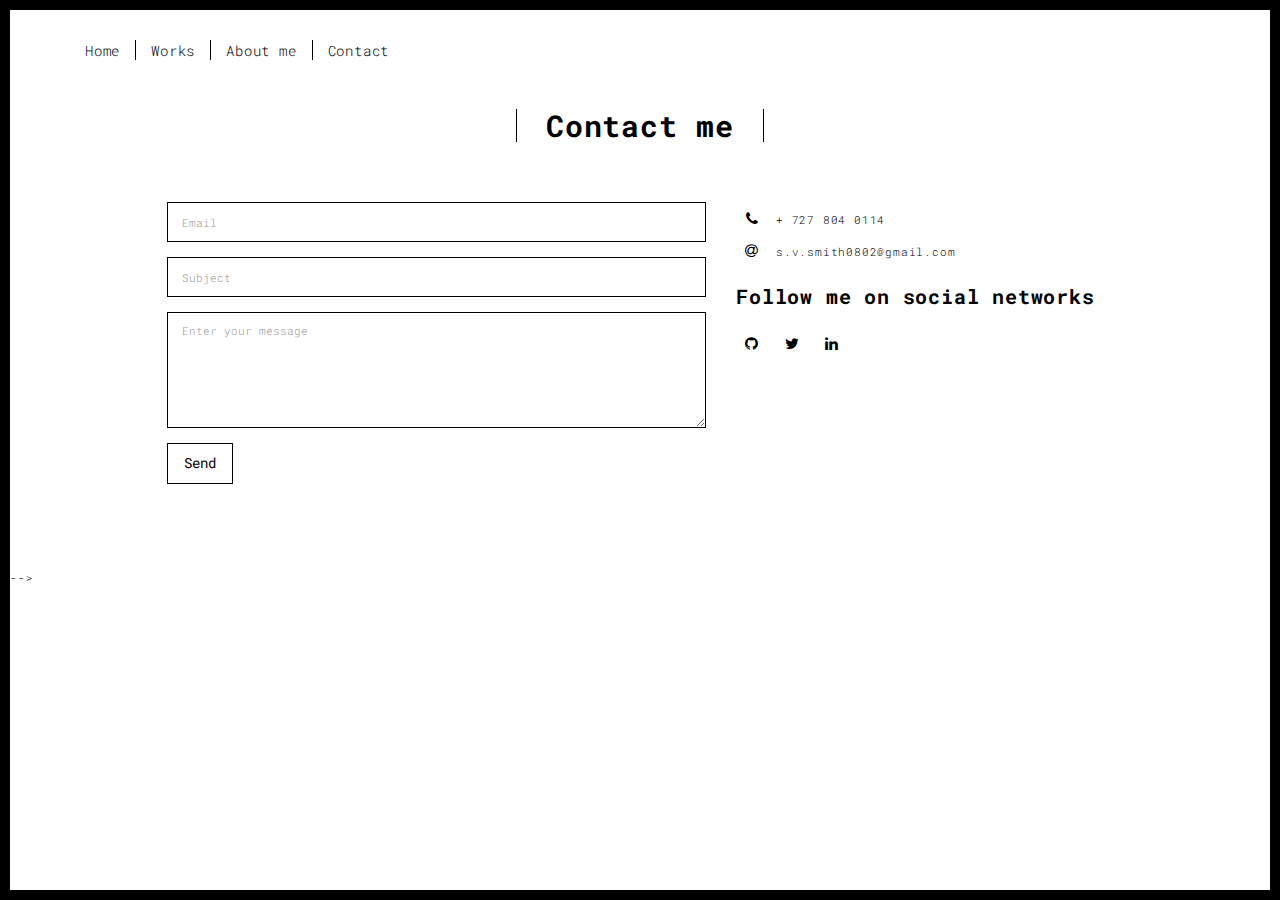
<file: univers/contact.html>
<!DOCTYPE html>
<html lang="en">

<head>
  <meta charset="UTF-8">
  <meta content="IE=edge" http-equiv="X-UA-Compatible">
  <meta content="width=device-width,initial-scale=1" name="viewport">
  <meta content="description" name="description">
  <meta name="google" content="notranslate" />
  <meta content="Mashup templates have been developped by Orson.io team" name="author">

  <!-- Disable tap highlight on IE -->
  <meta name="msapplication-tap-highlight" content="no">
  
  <link rel="apple-touch-icon" sizes="180x180" href="./assets/apple-icon-180x180.png">
  <link href="./assets/favicon.ico" rel="icon">

  <title>Title page</title>  

<link href="./main.3f6952e4.css" rel="stylesheet"></head>

<body class="">
<div id="site-border-left"></div>
<div id="site-border-right"></div>
<div id="site-border-top"></div>
<div id="site-border-bottom"></div>
 <!-- content of header -->
<header>
  <nav class="navbar  navbar-fixed-top navbar-default">
    <div class="container">
        <button type="button" class="navbar-toggle collapsed" data-toggle="collapse" data-target="#navbar-collapse" aria-expanded="false">
          <span class="sr-only">Toggle navigation</span>
          <span class="icon-bar"></span>
          <span class="icon-bar"></span>
          <span class="icon-bar"></span>
        </button>

      <div class="collapse navbar-collapse" id="navbar-collapse">
        <ul class="nav navbar-nav ">
          <li><a href="./index.html" title="">Home</a></li>
          <li><a href="./works.html" title="">Works</a></li>
          <li><a href="./about.html" title="">About me</a></li>
          <li><a href="./contact.html" title="">Contact</a></li>
        </ul>


      </div> 
    </div>
  </nav>
</header>

<div class="section-container">
    <div class="container">
      <div class="row">
        <div class="col-xs-12">
          <div class="section-container-spacer text-center">
            <h1 class="h2">Contact me</h1>
          </div>
          
          <div class="row">
            <div class="col-md-10 col-md-offset-1">
               <form action="" class="reveal-content">
                  <div class="row">
                    <div class="col-md-7">
                      <div class="form-group">
                        <input type="email" class="form-control" id="email" placeholder="Email">
                      </div>
                      <div class="form-group">
                        <input type="text" class="form-control" id="subject" placeholder="Subject">
                      </div>
                      <div class="form-group">
                        <textarea class="form-control" rows="5" placeholder="Enter your message"></textarea>
                      </div>
                      <button type="submit" class="btn btn-default btn-lg">Send</button>
                    </div>
                    <div class="col-md-5 address-container">
                      <ul class="list-unstyled">
                        <li>
                          <span class="fa-icon">
                            <i class="fa fa-phone" aria-hidden="true"></i>
                          </span>
                          + 727 804 0114
                        </li>
                        <li>
                          <span class="fa-icon">
                            <i class="fa fa-at" aria-hidden="true"></i>
                          </span>
                          s.v.smith0802@gmail.com
                        </li>
                        <li>
                        </li>
                      </ul>
                      <h3>Follow me on social networks</h3>
                      <a href="https://github.com/oleksandrasmith" title="" class="fa-icon">
                        <i class="fa fa-github"></i>
                      </a>
                      <a href="http://www.twitter.com" title="" class="fa-icon">
                        <i class="fa fa-twitter"></i>
                      </a>
                      <a href="https://www.linkedin.com/in/oleksandra-smith-bbb239aa/" title="" class="fa-icon">
                        <i class="fa fa-linkedin"></i>
                      </a>

                    </div>
                  </div>
                </form>
            </div>

          </div>
         
       </div>
      </div>
    </div>
  </div>


<footer class="footer-container text-center">
  <div class="container">
    <div class="row">
      <div class="col-xs-12">
      </div>
    </div>
  </div>
</footer>

<script>
  document.addEventListener("DOMContentLoaded", function (event) {
     navActivePage();
  });
</script>


--> <script type="text/javascript" src="./main.70a66962.js"></script></body>

</html>
</file>
<file: univers/main.3f6952e4.css>
@import url(https://fonts.googleapis.com/css?family=Roboto:900|Roboto+Mono:300,400,700);@import url(https://maxcdn.bootstrapcdn.com/font-awesome/4.7.0/css/font-awesome.min.css);/*!
 * Bootstrap v3.3.7 (http://getbootstrap.com)
 * Copyright 2011-2016 Twitter, Inc.
 * Licensed under MIT (https://github.com/twbs/bootstrap/blob/master/LICENSE)
 */
/*! normalize.css v3.0.3 | MIT License | github.com/necolas/normalize.css */
html{font-family:sans-serif;-ms-text-size-adjust:100%;-webkit-text-size-adjust:100%}
body{margin:0}article,aside,details,figcaption,figure,footer,header,hgroup,main,menu,nav,section,summary{display:block}
audio,canvas,progress,video{display:inline-block;vertical-align:baseline}audio:not([controls]){display:none;height:0}[hidden],template{display:none}a{background-color:transparent}a:active,a:hover{outline:0}abbr[title]{border-bottom:1px dotted}b,strong{font-weight:700}dfn{font-style:italic}h1{font-size:2em;margin:.67em 0}mark{background:#ff0;color:#000}small{font-size:80%}sub,sup{font-size:75%;line-height:0;position:relative;vertical-align:baseline}sup{top:-.5em}sub{bottom:-.25em}img{border:0}svg:not(:root){overflow:hidden}figure{margin:1em 40px}hr{box-sizing:content-box;height:0}pre{overflow:auto}code,kbd,pre,samp{font-family:monospace,monospace;font-size:1em}button,input,optgroup,select,textarea{color:inherit;font:inherit;margin:0}button{overflow:visible}button,select{text-transform:none}button,html input[type=button],input[type=reset],input[type=submit]{-webkit-appearance:button;cursor:pointer}button[disabled],html input[disabled]{cursor:default}button::-moz-focus-inner,input::-moz-focus-inner{border:0;padding:0}input{line-height:normal}input[type=checkbox],input[type=radio]{box-sizing:border-box;padding:0}input[type=number]::-webkit-inner-spin-button,input[type=number]::-webkit-outer-spin-button{height:auto}input[type=search]{-webkit-appearance:textfield;box-sizing:content-box}input[type=search]::-webkit-search-cancel-button,input[type=search]::-webkit-search-decoration{-webkit-appearance:none}fieldset{border:1px solid silver;margin:0 2px;padding:.35em .625em .75em}textarea{overflow:auto}optgroup{font-weight:700}table{border-collapse:collapse;border-spacing:0}td,th{padding:0}

/*! Source: https://github.com/h5bp/html5-boilerplate/blob/master/src/css/main.css */@media print{*,:after,:before{background:transparent!important;color:#000!important;box-shadow:none!important;text-shadow:none!important}a,a:visited{text-decoration:underline}a[href]:after{content:" (" attr(href) ")"}abbr[title]:after{content:" (" attr(title) ")"}a[href^="#"]:after,a[href^="javascript:"]:after{content:""}blockquote,pre{border:1px solid #999;page-break-inside:avoid}thead{display:table-header-group}img,tr{page-break-inside:avoid}img{max-width:100%!important}h2,h3,p{orphans:3;widows:3}h2,h3{page-break-after:avoid}.navbar{display:none}.btn>.caret,.dropup>.btn>.caret{border-top-color:#000!important}.label{border:1px solid #000}.table{border-collapse:collapse!important}.table td,.table th{background-color:#fff!important}.table-bordered td,.table-bordered th{border:1px solid #ddd!important}}*,:after,:before{-webkit-box-sizing:border-box;-moz-box-sizing:border-box;box-sizing:border-box}html{font-size:10px;-webkit-tap-highlight-color:transparent}body{font-family:Roboto Mono,Helvetica,Arial,sans-serif;font-size:11px;line-height:1.78;color:#000;background-color:#fff}button,input,select,textarea{font-family:inherit;font-size:inherit;line-height:inherit}a{color:#001aff;text-decoration:none}a:focus,a:hover{color:#0012b3;text-decoration:underline}a:focus{outline:5px auto -webkit-focus-ring-color;outline-offset:-2px}figure{margin:0}img{vertical-align:middle}.img-responsive{display:block;max-width:100%;height:auto}.img-rounded{border-radius:0}.img-thumbnail{padding:4px;line-height:1.78;background-color:#fff;border:1px solid #ddd;border-radius:0;-webkit-transition:all .2s ease-in-out;-o-transition:all .2s ease-in-out;transition:all .2s ease-in-out;display:inline-block;max-width:100%;height:auto}.img-circle{border-radius:50%}hr{margin-top:19px;margin-bottom:19px;border:0;border-top:1px solid #eee}.sr-only{position:absolute;width:1px;height:1px;margin:-1px;padding:0;overflow:hidden;clip:rect(0,0,0,0);border:0}.sr-only-focusable:active,.sr-only-focusable:focus{position:static;width:auto;height:auto;margin:0;overflow:visible;clip:auto}[role=button]{cursor:pointer}.h1,.h2,.h3,.h4,.h5,.h6,h1,h2,h3,h4,h5,h6{font-family:Roboto Mono,Helvetica,Arial,sans-serif;font-weight:700;line-height:1.1;color:#000}.h1 .small,.h1 small,.h2 .small,.h2 small,.h3 .small,.h3 small,.h4 .small,.h4 small,.h5 .small,.h5 small,.h6 .small,.h6 small,h1 .small,h1 small,h2 .small,h2 small,h3 .small,h3 small,h4 .small,h4 small,h5 .small,h5 small,h6 .small,h6 small{font-weight:400;line-height:1;color:#777}.h1,.h2,.h3,h1,h2,h3{margin-top:19px;margin-bottom:9.5px}.h1 .small,.h1 small,.h2 .small,.h2 small,.h3 .small,.h3 small,h1 .small,h1 small,h2 .small,h2 small,h3 .small,h3 small{font-size:65%}.h4,.h5,.h6,h4,h5,h6{margin-top:9.5px;margin-bottom:9.5px}.h4 .small,.h4 small,.h5 .small,.h5 small,.h6 .small,.h6 small,h4 .small,h4 small,h5 .small,h5 small,h6 .small,h6 small{font-size:75%}.h1,h1{font-size:70px}.h2,h2{font-size:30px}.h3,h3{font-size:20px}.h4,.h5,h4,h5{font-size:11px}.h6,h6{font-size:10px}p{margin:0 0 9.5px}.lead{margin-bottom:19px;font-size:12px;font-weight:300;line-height:1.4}@media (min-width:768px){.lead{font-size:16.5px}}.small,small{font-size:90%}.mark,mark{background-color:#fcf8e3;padding:.2em}.text-left{text-align:left}.text-right{text-align:right}.text-center{text-align:center}.text-justify{text-align:justify}.text-nowrap{white-space:nowrap}.text-lowercase{text-transform:lowercase}.initialism,.text-uppercase{text-transform:uppercase}.text-capitalize{text-transform:capitalize}.text-muted{color:#777}.text-primary{color:#001aff}a.text-primary:focus,a.text-primary:hover{color:#0015cc}.text-success{color:#fff}a.text-success:focus,a.text-success:hover{color:#e6e6e6}.text-info{color:#31708f}a.text-info:focus,a.text-info:hover{color:#245269}.text-warning{color:#8a6d3b}a.text-warning:focus,a.text-warning:hover{color:#66512c}.text-danger{color:#fff}a.text-danger:focus,a.text-danger:hover{color:#e6e6e6}.bg-primary{color:#fff;background-color:#001aff}a.bg-primary:focus,a.bg-primary:hover{background-color:#0015cc}.bg-success,a.bg-success:focus,a.bg-success:hover{background-color:#000}.bg-info{background-color:#d9edf7}a.bg-info:focus,a.bg-info:hover{background-color:#afd9ee}.bg-warning{background-color:#fcf8e3}a.bg-warning:focus,a.bg-warning:hover{background-color:#f7ecb5}.bg-danger{background-color:red}a.bg-danger:focus,a.bg-danger:hover{background-color:#c00}.page-header{padding-bottom:8.5px;margin:38px 0 19px;border-bottom:1px solid #eee}ol,ul{margin-top:0;margin-bottom:9.5px}ol ol,ol ul,ul ol,ul ul{margin-bottom:0}.list-inline,.list-unstyled{padding-left:0;list-style:none}.list-inline{margin-left:-5px}.list-inline>li{display:inline-block;padding-left:5px;padding-right:5px}dl{margin-top:0;margin-bottom:19px}dd,dt{line-height:1.78}dt{font-weight:700}dd{margin-left:0}.dl-horizontal dd:after,.dl-horizontal dd:before{content:" ";display:table}.dl-horizontal dd:after{clear:both}@media (min-width:768px){.dl-horizontal dt{float:left;width:160px;clear:left;text-align:right;overflow:hidden;text-overflow:ellipsis;white-space:nowrap}.dl-horizontal dd{margin-left:180px}}abbr[data-original-title],abbr[title]{cursor:help;border-bottom:1px dotted #777}.initialism{font-size:90%}blockquote{padding:9.5px 19px;margin:0 0 19px;font-size:13.75px;border-left:5px solid #eee}blockquote ol:last-child,blockquote p:last-child,blockquote ul:last-child{margin-bottom:0}blockquote .small,blockquote footer,blockquote small{display:block;font-size:80%;line-height:1.78;color:#777}blockquote .small:before,blockquote footer:before,blockquote small:before{content:"\2014   \A0"}.blockquote-reverse,blockquote.pull-right{padding-right:15px;padding-left:0;border-right:5px solid #eee;border-left:0;text-align:right}.blockquote-reverse .small:before,.blockquote-reverse footer:before,.blockquote-reverse small:before,blockquote.pull-right .small:before,blockquote.pull-right footer:before,blockquote.pull-right small:before{content:""}.blockquote-reverse .small:after,.blockquote-reverse footer:after,.blockquote-reverse small:after,blockquote.pull-right .small:after,blockquote.pull-right footer:after,blockquote.pull-right small:after{content:"\A0   \2014"}address{margin-bottom:19px;font-style:normal;line-height:1.78}code,kbd,pre,samp{font-family:Menlo,Monaco,Consolas,Courier New,monospace}code{color:#c7254e;background-color:#f9f2f4}code,kbd{padding:2px 4px;font-size:90%;border-radius:0}kbd{color:#fff;background-color:#333;box-shadow:inset 0 -1px 0 rgba(0,0,0,.25)}kbd kbd{padding:0;font-size:100%;font-weight:700;box-shadow:none}pre{display:block;padding:9px;margin:0 0 9.5px;font-size:10px;line-height:1.78;word-break:break-all;word-wrap:break-word;color:#333;background-color:#f5f5f5;border:1px solid #ccc;border-radius:0}pre code{padding:0;font-size:inherit;color:inherit;white-space:pre-wrap;background-color:transparent;border-radius:0}.pre-scrollable{max-height:340px;overflow-y:scroll}.container{margin-right:auto;margin-left:auto;padding-left:15px;padding-right:15px}.container:after,.container:before{content:" ";display:table}.container:after{clear:both}@media (min-width:768px){.container{width:750px}}@media (min-width:992px){.container{width:970px}}@media (min-width:1200px){.container{width:1170px}}.container-fluid{margin-right:auto;margin-left:auto;padding-left:15px;padding-right:15px}.container-fluid:after,.container-fluid:before{content:" ";display:table}.container-fluid:after{clear:both}.row{margin-left:-15px;margin-right:-15px}.row:after,.row:before{content:" ";display:table}.row:after{clear:both}.col-lg-1,.col-lg-2,.col-lg-3,.col-lg-4,.col-lg-5,.col-lg-6,.col-lg-7,.col-lg-8,.col-lg-9,.col-lg-10,.col-lg-11,.col-lg-12,.col-md-1,.col-md-2,.col-md-3,.col-md-4,.col-md-5,.col-md-6,.col-md-7,.col-md-8,.col-md-9,.col-md-10,.col-md-11,.col-md-12,.col-sm-1,.col-sm-2,.col-sm-3,.col-sm-4,.col-sm-5,.col-sm-6,.col-sm-7,.col-sm-8,.col-sm-9,.col-sm-10,.col-sm-11,.col-sm-12,.col-xs-1,.col-xs-2,.col-xs-3,.col-xs-4,.col-xs-5,.col-xs-6,.col-xs-7,.col-xs-8,.col-xs-9,.col-xs-10,.col-xs-11,.col-xs-12{position:relative;min-height:1px;padding-left:15px;padding-right:15px}.col-xs-1,.col-xs-2,.col-xs-3,.col-xs-4,.col-xs-5,.col-xs-6,.col-xs-7,.col-xs-8,.col-xs-9,.col-xs-10,.col-xs-11,.col-xs-12{float:left}.col-xs-1{width:8.33333%}.col-xs-2{width:16.66667%}.col-xs-3{width:25%}.col-xs-4{width:33.33333%}.col-xs-5{width:41.66667%}.col-xs-6{width:50%}.col-xs-7{width:58.33333%}.col-xs-8{width:66.66667%}.col-xs-9{width:75%}.col-xs-10{width:83.33333%}.col-xs-11{width:91.66667%}.col-xs-12{width:100%}.col-xs-pull-0{right:auto}.col-xs-pull-1{right:8.33333%}.col-xs-pull-2{right:16.66667%}.col-xs-pull-3{right:25%}.col-xs-pull-4{right:33.33333%}.col-xs-pull-5{right:41.66667%}.col-xs-pull-6{right:50%}.col-xs-pull-7{right:58.33333%}.col-xs-pull-8{right:66.66667%}.col-xs-pull-9{right:75%}.col-xs-pull-10{right:83.33333%}.col-xs-pull-11{right:91.66667%}.col-xs-pull-12{right:100%}.col-xs-push-0{left:auto}.col-xs-push-1{left:8.33333%}.col-xs-push-2{left:16.66667%}.col-xs-push-3{left:25%}.col-xs-push-4{left:33.33333%}.col-xs-push-5{left:41.66667%}.col-xs-push-6{left:50%}.col-xs-push-7{left:58.33333%}.col-xs-push-8{left:66.66667%}.col-xs-push-9{left:75%}.col-xs-push-10{left:83.33333%}.col-xs-push-11{left:91.66667%}.col-xs-push-12{left:100%}.col-xs-offset-0{margin-left:0}.col-xs-offset-1{margin-left:8.33333%}.col-xs-offset-2{margin-left:16.66667%}.col-xs-offset-3{margin-left:25%}.col-xs-offset-4{margin-left:33.33333%}.col-xs-offset-5{margin-left:41.66667%}.col-xs-offset-6{margin-left:50%}.col-xs-offset-7{margin-left:58.33333%}.col-xs-offset-8{margin-left:66.66667%}.col-xs-offset-9{margin-left:75%}.col-xs-offset-10{margin-left:83.33333%}.col-xs-offset-11{margin-left:91.66667%}.col-xs-offset-12{margin-left:100%}@media (min-width:768px){.col-sm-1,.col-sm-2,.col-sm-3,.col-sm-4,.col-sm-5,.col-sm-6,.col-sm-7,.col-sm-8,.col-sm-9,.col-sm-10,.col-sm-11,.col-sm-12{float:left}.col-sm-1{width:8.33333%}.col-sm-2{width:16.66667%}.col-sm-3{width:25%}.col-sm-4{width:33.33333%}.col-sm-5{width:41.66667%}.col-sm-6{width:50%}.col-sm-7{width:58.33333%}.col-sm-8{width:66.66667%}.col-sm-9{width:75%}.col-sm-10{width:83.33333%}.col-sm-11{width:91.66667%}.col-sm-12{width:100%}.col-sm-pull-0{right:auto}.col-sm-pull-1{right:8.33333%}.col-sm-pull-2{right:16.66667%}.col-sm-pull-3{right:25%}.col-sm-pull-4{right:33.33333%}.col-sm-pull-5{right:41.66667%}.col-sm-pull-6{right:50%}.col-sm-pull-7{right:58.33333%}.col-sm-pull-8{right:66.66667%}.col-sm-pull-9{right:75%}.col-sm-pull-10{right:83.33333%}.col-sm-pull-11{right:91.66667%}.col-sm-pull-12{right:100%}.col-sm-push-0{left:auto}.col-sm-push-1{left:8.33333%}.col-sm-push-2{left:16.66667%}.col-sm-push-3{left:25%}.col-sm-push-4{left:33.33333%}.col-sm-push-5{left:41.66667%}.col-sm-push-6{left:50%}.col-sm-push-7{left:58.33333%}.col-sm-push-8{left:66.66667%}.col-sm-push-9{left:75%}.col-sm-push-10{left:83.33333%}.col-sm-push-11{left:91.66667%}.col-sm-push-12{left:100%}.col-sm-offset-0{margin-left:0}.col-sm-offset-1{margin-left:8.33333%}.col-sm-offset-2{margin-left:16.66667%}.col-sm-offset-3{margin-left:25%}.col-sm-offset-4{margin-left:33.33333%}.col-sm-offset-5{margin-left:41.66667%}.col-sm-offset-6{margin-left:50%}.col-sm-offset-7{margin-left:58.33333%}.col-sm-offset-8{margin-left:66.66667%}.col-sm-offset-9{margin-left:75%}.col-sm-offset-10{margin-left:83.33333%}.col-sm-offset-11{margin-left:91.66667%}.col-sm-offset-12{margin-left:100%}}@media (min-width:992px){.col-md-1,.col-md-2,.col-md-3,.col-md-4,.col-md-5,.col-md-6,.col-md-7,.col-md-8,.col-md-9,.col-md-10,.col-md-11,.col-md-12{float:left}.col-md-1{width:8.33333%}.col-md-2{width:16.66667%}.col-md-3{width:25%}.col-md-4{width:33.33333%}.col-md-5{width:41.66667%}.col-md-6{width:50%}.col-md-7{width:58.33333%}.col-md-8{width:66.66667%}.col-md-9{width:75%}.col-md-10{width:83.33333%}.col-md-11{width:91.66667%}.col-md-12{width:100%}.col-md-pull-0{right:auto}.col-md-pull-1{right:8.33333%}.col-md-pull-2{right:16.66667%}.col-md-pull-3{right:25%}.col-md-pull-4{right:33.33333%}.col-md-pull-5{right:41.66667%}.col-md-pull-6{right:50%}.col-md-pull-7{right:58.33333%}.col-md-pull-8{right:66.66667%}.col-md-pull-9{right:75%}.col-md-pull-10{right:83.33333%}.col-md-pull-11{right:91.66667%}.col-md-pull-12{right:100%}.col-md-push-0{left:auto}.col-md-push-1{left:8.33333%}.col-md-push-2{left:16.66667%}.col-md-push-3{left:25%}.col-md-push-4{left:33.33333%}.col-md-push-5{left:41.66667%}.col-md-push-6{left:50%}.col-md-push-7{left:58.33333%}.col-md-push-8{left:66.66667%}.col-md-push-9{left:75%}.col-md-push-10{left:83.33333%}.col-md-push-11{left:91.66667%}.col-md-push-12{left:100%}.col-md-offset-0{margin-left:0}.col-md-offset-1{margin-left:8.33333%}.col-md-offset-2{margin-left:16.66667%}.col-md-offset-3{margin-left:25%}.col-md-offset-4{margin-left:33.33333%}.col-md-offset-5{margin-left:41.66667%}.col-md-offset-6{margin-left:50%}.col-md-offset-7{margin-left:58.33333%}.col-md-offset-8{margin-left:66.66667%}.col-md-offset-9{margin-left:75%}.col-md-offset-10{margin-left:83.33333%}.col-md-offset-11{margin-left:91.66667%}.col-md-offset-12{margin-left:100%}}@media (min-width:1200px){.col-lg-1,.col-lg-2,.col-lg-3,.col-lg-4,.col-lg-5,.col-lg-6,.col-lg-7,.col-lg-8,.col-lg-9,.col-lg-10,.col-lg-11,.col-lg-12{float:left}.col-lg-1{width:8.33333%}.col-lg-2{width:16.66667%}.col-lg-3{width:25%}.col-lg-4{width:33.33333%}.col-lg-5{width:41.66667%}.col-lg-6{width:50%}.col-lg-7{width:58.33333%}.col-lg-8{width:66.66667%}.col-lg-9{width:75%}.col-lg-10{width:83.33333%}.col-lg-11{width:91.66667%}.col-lg-12{width:100%}.col-lg-pull-0{right:auto}.col-lg-pull-1{right:8.33333%}.col-lg-pull-2{right:16.66667%}.col-lg-pull-3{right:25%}.col-lg-pull-4{right:33.33333%}.col-lg-pull-5{right:41.66667%}.col-lg-pull-6{right:50%}.col-lg-pull-7{right:58.33333%}.col-lg-pull-8{right:66.66667%}.col-lg-pull-9{right:75%}.col-lg-pull-10{right:83.33333%}.col-lg-pull-11{right:91.66667%}.col-lg-pull-12{right:100%}.col-lg-push-0{left:auto}.col-lg-push-1{left:8.33333%}.col-lg-push-2{left:16.66667%}.col-lg-push-3{left:25%}.col-lg-push-4{left:33.33333%}.col-lg-push-5{left:41.66667%}.col-lg-push-6{left:50%}.col-lg-push-7{left:58.33333%}.col-lg-push-8{left:66.66667%}.col-lg-push-9{left:75%}.col-lg-push-10{left:83.33333%}.col-lg-push-11{left:91.66667%}.col-lg-push-12{left:100%}.col-lg-offset-0{margin-left:0}.col-lg-offset-1{margin-left:8.33333%}.col-lg-offset-2{margin-left:16.66667%}.col-lg-offset-3{margin-left:25%}.col-lg-offset-4{margin-left:33.33333%}.col-lg-offset-5{margin-left:41.66667%}.col-lg-offset-6{margin-left:50%}.col-lg-offset-7{margin-left:58.33333%}.col-lg-offset-8{margin-left:66.66667%}.col-lg-offset-9{margin-left:75%}.col-lg-offset-10{margin-left:83.33333%}.col-lg-offset-11{margin-left:91.66667%}.col-lg-offset-12{margin-left:100%}}table{background-color:transparent}caption{padding-top:8px;padding-bottom:8px;color:#777}caption,th{text-align:left}.table{width:100%;max-width:100%;margin-bottom:19px}.table>tbody>tr>td,.table>tbody>tr>th,.table>tfoot>tr>td,.table>tfoot>tr>th,.table>thead>tr>td,.table>thead>tr>th{padding:8px;line-height:1.78;vertical-align:top;border-top:1px solid #ddd}.table>thead>tr>th{vertical-align:bottom;border-bottom:2px solid #ddd}.table>caption+thead>tr:first-child>td,.table>caption+thead>tr:first-child>th,.table>colgroup+thead>tr:first-child>td,.table>colgroup+thead>tr:first-child>th,.table>thead:first-child>tr:first-child>td,.table>thead:first-child>tr:first-child>th{border-top:0}.table>tbody+tbody{border-top:2px solid #ddd}.table .table{background-color:#fff}.table-condensed>tbody>tr>td,.table-condensed>tbody>tr>th,.table-condensed>tfoot>tr>td,.table-condensed>tfoot>tr>th,.table-condensed>thead>tr>td,.table-condensed>thead>tr>th{padding:5px}.table-bordered,.table-bordered>tbody>tr>td,.table-bordered>tbody>tr>th,.table-bordered>tfoot>tr>td,.table-bordered>tfoot>tr>th,.table-bordered>thead>tr>td,.table-bordered>thead>tr>th{border:1px solid #ddd}.table-bordered>thead>tr>td,.table-bordered>thead>tr>th{border-bottom-width:2px}.table-striped>tbody>tr:nth-of-type(odd){background-color:#f9f9f9}.table-hover>tbody>tr:hover{background-color:#f5f5f5}table col[class*=col-]{position:static;float:none;display:table-column}table td[class*=col-],table th[class*=col-]{position:static;float:none;display:table-cell}.table>tbody>tr.active>td,.table>tbody>tr.active>th,.table>tbody>tr>td.active,.table>tbody>tr>th.active,.table>tfoot>tr.active>td,.table>tfoot>tr.active>th,.table>tfoot>tr>td.active,.table>tfoot>tr>th.active,.table>thead>tr.active>td,.table>thead>tr.active>th,.table>thead>tr>td.active,.table>thead>tr>th.active{background-color:#f5f5f5}.table-hover>tbody>tr.active:hover>td,.table-hover>tbody>tr.active:hover>th,.table-hover>tbody>tr:hover>.active,.table-hover>tbody>tr>td.active:hover,.table-hover>tbody>tr>th.active:hover{background-color:#e8e8e8}.table-hover>tbody>tr.success:hover>td,.table-hover>tbody>tr.success:hover>th,.table-hover>tbody>tr:hover>.success,.table-hover>tbody>tr>td.success:hover,.table-hover>tbody>tr>th.success:hover,.table>tbody>tr.success>td,.table>tbody>tr.success>th,.table>tbody>tr>td.success,.table>tbody>tr>th.success,.table>tfoot>tr.success>td,.table>tfoot>tr.success>th,.table>tfoot>tr>td.success,.table>tfoot>tr>th.success,.table>thead>tr.success>td,.table>thead>tr.success>th,.table>thead>tr>td.success,.table>thead>tr>th.success{background-color:#000}.table>tbody>tr.info>td,.table>tbody>tr.info>th,.table>tbody>tr>td.info,.table>tbody>tr>th.info,.table>tfoot>tr.info>td,.table>tfoot>tr.info>th,.table>tfoot>tr>td.info,.table>tfoot>tr>th.info,.table>thead>tr.info>td,.table>thead>tr.info>th,.table>thead>tr>td.info,.table>thead>tr>th.info{background-color:#d9edf7}.table-hover>tbody>tr.info:hover>td,.table-hover>tbody>tr.info:hover>th,.table-hover>tbody>tr:hover>.info,.table-hover>tbody>tr>td.info:hover,.table-hover>tbody>tr>th.info:hover{background-color:#c4e3f3}.table>tbody>tr.warning>td,.table>tbody>tr.warning>th,.table>tbody>tr>td.warning,.table>tbody>tr>th.warning,.table>tfoot>tr.warning>td,.table>tfoot>tr.warning>th,.table>tfoot>tr>td.warning,.table>tfoot>tr>th.warning,.table>thead>tr.warning>td,.table>thead>tr.warning>th,.table>thead>tr>td.warning,.table>thead>tr>th.warning{background-color:#fcf8e3}.table-hover>tbody>tr.warning:hover>td,.table-hover>tbody>tr.warning:hover>th,.table-hover>tbody>tr:hover>.warning,.table-hover>tbody>tr>td.warning:hover,.table-hover>tbody>tr>th.warning:hover{background-color:#faf2cc}.table>tbody>tr.danger>td,.table>tbody>tr.danger>th,.table>tbody>tr>td.danger,.table>tbody>tr>th.danger,.table>tfoot>tr.danger>td,.table>tfoot>tr.danger>th,.table>tfoot>tr>td.danger,.table>tfoot>tr>th.danger,.table>thead>tr.danger>td,.table>thead>tr.danger>th,.table>thead>tr>td.danger,.table>thead>tr>th.danger{background-color:red}.table-hover>tbody>tr.danger:hover>td,.table-hover>tbody>tr.danger:hover>th,.table-hover>tbody>tr:hover>.danger,.table-hover>tbody>tr>td.danger:hover,.table-hover>tbody>tr>th.danger:hover{background-color:#e60000}.table-responsive{overflow-x:auto;min-height:.01%}@media screen and (max-width:767px){.table-responsive{width:100%;margin-bottom:14.25px;overflow-y:hidden;-ms-overflow-style:-ms-autohiding-scrollbar;border:1px solid #ddd}.table-responsive>.table{margin-bottom:0}.table-responsive>.table>tbody>tr>td,.table-responsive>.table>tbody>tr>th,.table-responsive>.table>tfoot>tr>td,.table-responsive>.table>tfoot>tr>th,.table-responsive>.table>thead>tr>td,.table-responsive>.table>thead>tr>th{white-space:nowrap}.table-responsive>.table-bordered{border:0}.table-responsive>.table-bordered>tbody>tr>td:first-child,.table-responsive>.table-bordered>tbody>tr>th:first-child,.table-responsive>.table-bordered>tfoot>tr>td:first-child,.table-responsive>.table-bordered>tfoot>tr>th:first-child,.table-responsive>.table-bordered>thead>tr>td:first-child,.table-responsive>.table-bordered>thead>tr>th:first-child{border-left:0}.table-responsive>.table-bordered>tbody>tr>td:last-child,.table-responsive>.table-bordered>tbody>tr>th:last-child,.table-responsive>.table-bordered>tfoot>tr>td:last-child,.table-responsive>.table-bordered>tfoot>tr>th:last-child,.table-responsive>.table-bordered>thead>tr>td:last-child,.table-responsive>.table-bordered>thead>tr>th:last-child{border-right:0}.table-responsive>.table-bordered>tbody>tr:last-child>td,.table-responsive>.table-bordered>tbody>tr:last-child>th,.table-responsive>.table-bordered>tfoot>tr:last-child>td,.table-responsive>.table-bordered>tfoot>tr:last-child>th{border-bottom:0}}fieldset{margin:0;min-width:0}fieldset,legend{padding:0;border:0}legend{display:block;width:100%;margin-bottom:19px;font-size:16.5px;line-height:inherit;color:#333;border-bottom:1px solid #e5e5e5}label{display:inline-block;max-width:100%;margin-bottom:5px;font-weight:700}input[type=search]{-webkit-box-sizing:border-box;-moz-box-sizing:border-box;box-sizing:border-box}input[type=checkbox],input[type=radio]{margin:4px 0 0;margin-top:1px\9;line-height:normal}input[type=file]{display:block}input[type=range]{display:block;width:100%}select[multiple],select[size]{height:auto}input[type=checkbox]:focus,input[type=file]:focus,input[type=radio]:focus{outline:5px auto -webkit-focus-ring-color;outline-offset:-2px}output{padding-top:9px}.form-control,output{display:block;font-size:11px;line-height:1.78;color:#555}.form-control{width:100%;height:40px;padding:8px 14px;background-color:#fff;background-image:none;border:1px solid #000;border-radius:0;-webkit-box-shadow:inset 0 1px 1px rgba(0,0,0,.075);box-shadow:inset 0 1px 1px rgba(0,0,0,.075);-webkit-transition:border-color .15s ease-in-out,box-shadow .15s ease-in-out;-o-transition:border-color ease-in-out .15s,box-shadow ease-in-out .15s;transition:border-color .15s ease-in-out,box-shadow .15s ease-in-out}.form-control:focus{border-color:#66afe9;-webkit-box-shadow:inset 0 1px 1px rgba(0,0,0,.075),0 0 8px rgba(102,175,233,.6);box-shadow:inset 0 1px 1px rgba(0,0,0,.075),0 0 8px rgba(102,175,233,.6)}.form-control::-moz-placeholder{color:#999;opacity:1}.form-control:-ms-input-placeholder{color:#999}.form-control::-webkit-input-placeholder{color:#999}.form-control::-ms-expand{border:0;background-color:transparent}.form-control[disabled],.form-control[readonly],fieldset[disabled] .form-control{background-color:#eee;opacity:1}.form-control[disabled],fieldset[disabled] .form-control{cursor:not-allowed}textarea.form-control{height:auto}input[type=search]{-webkit-appearance:none}@media screen and (-webkit-min-device-pixel-ratio:0){input[type=date].form-control,input[type=datetime-local].form-control,input[type=month].form-control,input[type=time].form-control{line-height:40px}.input-group-sm>.input-group-btn>input[type=date].btn,.input-group-sm>.input-group-btn>input[type=datetime-local].btn,.input-group-sm>.input-group-btn>input[type=month].btn,.input-group-sm>.input-group-btn>input[type=time].btn,.input-group-sm>input[type=date].form-control,.input-group-sm>input[type=date].input-group-addon,.input-group-sm>input[type=datetime-local].form-control,.input-group-sm>input[type=datetime-local].input-group-addon,.input-group-sm>input[type=month].form-control,.input-group-sm>input[type=month].input-group-addon,.input-group-sm>input[type=time].form-control,.input-group-sm>input[type=time].input-group-addon,.input-group-sm input[type=date],.input-group-sm input[type=datetime-local],.input-group-sm input[type=month],.input-group-sm input[type=time],input[type=date].input-sm,input[type=datetime-local].input-sm,input[type=month].input-sm,input[type=time].input-sm{line-height:27px}.input-group-lg>.input-group-btn>input[type=date].btn,.input-group-lg>.input-group-btn>input[type=datetime-local].btn,.input-group-lg>.input-group-btn>input[type=month].btn,.input-group-lg>.input-group-btn>input[type=time].btn,.input-group-lg>input[type=date].form-control,.input-group-lg>input[type=date].input-group-addon,.input-group-lg>input[type=datetime-local].form-control,.input-group-lg>input[type=datetime-local].input-group-addon,.input-group-lg>input[type=month].form-control,.input-group-lg>input[type=month].input-group-addon,.input-group-lg>input[type=time].form-control,.input-group-lg>input[type=time].input-group-addon,.input-group-lg input[type=date],.input-group-lg input[type=datetime-local],.input-group-lg input[type=month],.input-group-lg input[type=time],input[type=date].input-lg,input[type=datetime-local].input-lg,input[type=month].input-lg,input[type=time].input-lg{line-height:41px}}.form-group{margin-bottom:15px}.checkbox,.radio{position:relative;display:block;margin-top:10px;margin-bottom:10px}.checkbox label,.radio label{min-height:19px;padding-left:20px;margin-bottom:0;font-weight:400;cursor:pointer}.checkbox-inline input[type=checkbox],.checkbox input[type=checkbox],.radio-inline input[type=radio],.radio input[type=radio]{position:absolute;margin-left:-20px;margin-top:4px\9}.checkbox+.checkbox,.radio+.radio{margin-top:-5px}.checkbox-inline,.radio-inline{position:relative;display:inline-block;padding-left:20px;margin-bottom:0;vertical-align:middle;font-weight:400;cursor:pointer}.checkbox-inline+.checkbox-inline,.radio-inline+.radio-inline{margin-top:0;margin-left:10px}.checkbox-inline.disabled,.checkbox.disabled label,.radio-inline.disabled,.radio.disabled label,fieldset[disabled] .checkbox-inline,fieldset[disabled] .checkbox label,fieldset[disabled] .radio-inline,fieldset[disabled] .radio label,fieldset[disabled] input[type=checkbox],fieldset[disabled] input[type=radio],input[type=checkbox].disabled,input[type=checkbox][disabled],input[type=radio].disabled,input[type=radio][disabled]{cursor:not-allowed}.form-control-static{padding-top:9px;padding-bottom:9px;margin-bottom:0;min-height:30px}.form-control-static.input-lg,.form-control-static.input-sm,.input-group-lg>.form-control-static.form-control,.input-group-lg>.form-control-static.input-group-addon,.input-group-lg>.input-group-btn>.form-control-static.btn,.input-group-sm>.form-control-static.form-control,.input-group-sm>.form-control-static.input-group-addon,.input-group-sm>.input-group-btn>.form-control-static.btn{padding-left:0;padding-right:0}.input-group-sm>.form-control,.input-group-sm>.input-group-addon,.input-group-sm>.input-group-btn>.btn,.input-sm{height:27px;padding:5px 10px;font-size:10px;line-height:1.5;border-radius:0}.input-group-sm>.input-group-btn>select.btn,.input-group-sm>select.form-control,.input-group-sm>select.input-group-addon,select.input-sm{height:27px;line-height:27px}.input-group-sm>.input-group-btn>select[multiple].btn,.input-group-sm>.input-group-btn>textarea.btn,.input-group-sm>select[multiple].form-control,.input-group-sm>select[multiple].input-group-addon,.input-group-sm>textarea.form-control,.input-group-sm>textarea.input-group-addon,select[multiple].input-sm,textarea.input-sm{height:auto}.form-group-sm .form-control{height:27px;padding:5px 10px;font-size:10px;line-height:1.5;border-radius:0}.form-group-sm select.form-control{height:27px;line-height:27px}.form-group-sm select[multiple].form-control,.form-group-sm textarea.form-control{height:auto}.form-group-sm .form-control-static{height:27px;min-height:29px;padding:6px 10px;font-size:10px;line-height:1.5}.input-group-lg>.form-control,.input-group-lg>.input-group-addon,.input-group-lg>.input-group-btn>.btn,.input-lg{height:41px;padding:10px 16px;font-size:14px;line-height:1.33333;border-radius:0}.input-group-lg>.input-group-btn>select.btn,.input-group-lg>select.form-control,.input-group-lg>select.input-group-addon,select.input-lg{height:41px;line-height:41px}.input-group-lg>.input-group-btn>select[multiple].btn,.input-group-lg>.input-group-btn>textarea.btn,.input-group-lg>select[multiple].form-control,.input-group-lg>select[multiple].input-group-addon,.input-group-lg>textarea.form-control,.input-group-lg>textarea.input-group-addon,select[multiple].input-lg,textarea.input-lg{height:auto}.form-group-lg .form-control{height:41px;padding:10px 16px;font-size:14px;line-height:1.33333;border-radius:0}.form-group-lg select.form-control{height:41px;line-height:41px}.form-group-lg select[multiple].form-control,.form-group-lg textarea.form-control{height:auto}.form-group-lg .form-control-static{height:41px;min-height:33px;padding:11px 16px;font-size:14px;line-height:1.33333}.has-feedback{position:relative}.has-feedback .form-control{padding-right:50px}.form-control-feedback{position:absolute;top:0;right:0;z-index:2;display:block;width:40px;height:40px;line-height:40px;text-align:center;pointer-events:none}.form-group-lg .form-control+.form-control-feedback,.input-group-lg+.form-control-feedback,.input-group-lg>.form-control+.form-control-feedback,.input-group-lg>.input-group-addon+.form-control-feedback,.input-group-lg>.input-group-btn>.btn+.form-control-feedback,.input-lg+.form-control-feedback{width:41px;height:41px;line-height:41px}.form-group-sm .form-control+.form-control-feedback,.input-group-sm+.form-control-feedback,.input-group-sm>.form-control+.form-control-feedback,.input-group-sm>.input-group-addon+.form-control-feedback,.input-group-sm>.input-group-btn>.btn+.form-control-feedback,.input-sm+.form-control-feedback{width:27px;height:27px;line-height:27px}.has-success .checkbox,.has-success .checkbox-inline,.has-success.checkbox-inline label,.has-success.checkbox label,.has-success .control-label,.has-success .help-block,.has-success .radio,.has-success .radio-inline,.has-success.radio-inline label,.has-success.radio label{color:#fff}.has-success .form-control{border-color:#fff;-webkit-box-shadow:inset 0 1px 1px rgba(0,0,0,.075);box-shadow:inset 0 1px 1px rgba(0,0,0,.075)}.has-success .form-control:focus{border-color:#e6e6e6;-webkit-box-shadow:inset 0 1px 1px rgba(0,0,0,.075),0 0 6px #fff;box-shadow:inset 0 1px 1px rgba(0,0,0,.075),0 0 6px #fff}.has-success .input-group-addon{color:#fff;border-color:#fff;background-color:#000}.has-success .form-control-feedback{color:#fff}.has-warning .checkbox,.has-warning .checkbox-inline,.has-warning.checkbox-inline label,.has-warning.checkbox label,.has-warning .control-label,.has-warning .help-block,.has-warning .radio,.has-warning .radio-inline,.has-warning.radio-inline label,.has-warning.radio label{color:#8a6d3b}.has-warning .form-control{border-color:#8a6d3b;-webkit-box-shadow:inset 0 1px 1px rgba(0,0,0,.075);box-shadow:inset 0 1px 1px rgba(0,0,0,.075)}.has-warning .form-control:focus{border-color:#66512c;-webkit-box-shadow:inset 0 1px 1px rgba(0,0,0,.075),0 0 6px #c0a16b;box-shadow:inset 0 1px 1px rgba(0,0,0,.075),0 0 6px #c0a16b}.has-warning .input-group-addon{color:#8a6d3b;border-color:#8a6d3b;background-color:#fcf8e3}.has-warning .form-control-feedback{color:#8a6d3b}.has-error .checkbox,.has-error .checkbox-inline,.has-error.checkbox-inline label,.has-error.checkbox label,.has-error .control-label,.has-error .help-block,.has-error .radio,.has-error .radio-inline,.has-error.radio-inline label,.has-error.radio label{color:#fff}.has-error .form-control{border-color:#fff;-webkit-box-shadow:inset 0 1px 1px rgba(0,0,0,.075);box-shadow:inset 0 1px 1px rgba(0,0,0,.075)}.has-error .form-control:focus{border-color:#e6e6e6;-webkit-box-shadow:inset 0 1px 1px rgba(0,0,0,.075),0 0 6px #fff;box-shadow:inset 0 1px 1px rgba(0,0,0,.075),0 0 6px #fff}.has-error .input-group-addon{color:#fff;border-color:#fff;background-color:red}.has-error .form-control-feedback{color:#fff}.has-feedback label~.form-control-feedback{top:24px}.has-feedback label.sr-only~.form-control-feedback{top:0}.help-block{display:block;margin-top:5px;margin-bottom:10px;color:#404040}@media (min-width:768px){.form-inline .form-group{display:inline-block;margin-bottom:0;vertical-align:middle}.form-inline .form-control{display:inline-block;width:auto;vertical-align:middle}.form-inline .form-control-static{display:inline-block}.form-inline .input-group{display:inline-table;vertical-align:middle}.form-inline .input-group .form-control,.form-inline .input-group .input-group-addon,.form-inline .input-group .input-group-btn{width:auto}.form-inline .input-group>.form-control{width:100%}.form-inline .control-label{margin-bottom:0;vertical-align:middle}.form-inline .checkbox,.form-inline .radio{display:inline-block;margin-top:0;margin-bottom:0;vertical-align:middle}.form-inline .checkbox label,.form-inline .radio label{padding-left:0}.form-inline .checkbox input[type=checkbox],.form-inline .radio input[type=radio]{position:relative;margin-left:0}.form-inline .has-feedback .form-control-feedback{top:0}}.form-horizontal .checkbox,.form-horizontal .checkbox-inline,.form-horizontal .radio,.form-horizontal .radio-inline{margin-top:0;margin-bottom:0;padding-top:9px}.form-horizontal .checkbox,.form-horizontal .radio{min-height:28px}.form-horizontal .form-group{margin-left:-15px;margin-right:-15px}.form-horizontal .form-group:after,.form-horizontal .form-group:before{content:" ";display:table}.form-horizontal .form-group:after{clear:both}@media (min-width:768px){.form-horizontal .control-label{text-align:right;margin-bottom:0;padding-top:9px}}.form-horizontal .has-feedback .form-control-feedback{right:15px}@media (min-width:768px){.form-horizontal .form-group-lg .control-label{padding-top:11px;font-size:14px}}@media (min-width:768px){.form-horizontal .form-group-sm .control-label{padding-top:6px;font-size:10px}}.btn{display:inline-block;margin-bottom:0;font-weight:400;text-align:center;vertical-align:middle;touch-action:manipulation;cursor:pointer;background-image:none;border:1px solid transparent;white-space:nowrap;padding:8px 14px;font-size:11px;line-height:1.78;border-radius:0;-webkit-user-select:none;-moz-user-select:none;-ms-user-select:none;user-select:none}.btn.active.focus,.btn.active:focus,.btn.focus,.btn:active.focus,.btn:active:focus,.btn:focus{outline:5px auto -webkit-focus-ring-color;outline-offset:-2px}.btn.focus,.btn:focus,.btn:hover{color:#000;text-decoration:none}.btn.active,.btn:active{outline:0;background-image:none;-webkit-box-shadow:inset 0 3px 5px rgba(0,0,0,.125);box-shadow:inset 0 3px 5px rgba(0,0,0,.125)}.btn.disabled,.btn[disabled],fieldset[disabled] .btn{cursor:not-allowed;opacity:.65;filter:alpha(opacity=65);-webkit-box-shadow:none;box-shadow:none}a.btn.disabled,fieldset[disabled] a.btn{pointer-events:none}.btn-default,.btn-default.active,.btn-default.active.focus,.btn-default.active:focus,.btn-default.active:hover,.btn-default.focus,.btn-default:active,.btn-default:active.focus,.btn-default:active:focus,.btn-default:active:hover,.btn-default:focus,.btn-default:hover,.open>.btn-default.dropdown-toggle,.open>.btn-default.dropdown-toggle.focus,.open>.btn-default.dropdown-toggle:focus,.open>.btn-default.dropdown-toggle:hover{color:#000;background-color:transparent;border-color:#000}.btn-default.active,.btn-default:active,.open>.btn-default.dropdown-toggle{background-image:none}.btn-default.disabled.focus,.btn-default.disabled:focus,.btn-default.disabled:hover,.btn-default[disabled].focus,.btn-default[disabled]:focus,.btn-default[disabled]:hover,fieldset[disabled] .btn-default.focus,fieldset[disabled] .btn-default:focus,fieldset[disabled] .btn-default:hover{background-color:transparent;border-color:#000}.btn-default .badge{color:transparent;background-color:#000}.btn-primary{color:#001aff;background-color:transparent;border-color:#001aff}.btn-primary.focus,.btn-primary:focus{color:#001aff;background-color:transparent;border-color:#000d80}.btn-primary.active,.btn-primary:active,.btn-primary:hover,.open>.btn-primary.dropdown-toggle{color:#001aff;background-color:transparent;border-color:#0014c2}.btn-primary.active.focus,.btn-primary.active:focus,.btn-primary.active:hover,.btn-primary:active.focus,.btn-primary:active:focus,.btn-primary:active:hover,.open>.btn-primary.dropdown-toggle.focus,.open>.btn-primary.dropdown-toggle:focus,.open>.btn-primary.dropdown-toggle:hover{color:#001aff;background-color:transparent;border-color:#000d80}.btn-primary.active,.btn-primary:active,.open>.btn-primary.dropdown-toggle{background-image:none}.btn-primary.disabled.focus,.btn-primary.disabled:focus,.btn-primary.disabled:hover,.btn-primary[disabled].focus,.btn-primary[disabled]:focus,.btn-primary[disabled]:hover,fieldset[disabled] .btn-primary.focus,fieldset[disabled] .btn-primary:focus,fieldset[disabled] .btn-primary:hover{background-color:transparent;border-color:#001aff}.btn-primary .badge{color:transparent;background-color:#001aff}.btn-success{color:#5cb85c;background-color:transparent;border-color:#5cb85c}.btn-success.focus,.btn-success:focus{color:#5cb85c;background-color:transparent;border-color:#2d672d}.btn-success.active,.btn-success:active,.btn-success:hover,.open>.btn-success.dropdown-toggle{color:#5cb85c;background-color:transparent;border-color:#419641}.btn-success.active.focus,.btn-success.active:focus,.btn-success.active:hover,.btn-success:active.focus,.btn-success:active:focus,.btn-success:active:hover,.open>.btn-success.dropdown-toggle.focus,.open>.btn-success.dropdown-toggle:focus,.open>.btn-success.dropdown-toggle:hover{color:#5cb85c;background-color:transparent;border-color:#2d672d}.btn-success.active,.btn-success:active,.open>.btn-success.dropdown-toggle{background-image:none}.btn-success.disabled.focus,.btn-success.disabled:focus,.btn-success.disabled:hover,.btn-success[disabled].focus,.btn-success[disabled]:focus,.btn-success[disabled]:hover,fieldset[disabled] .btn-success.focus,fieldset[disabled] .btn-success:focus,fieldset[disabled] .btn-success:hover{background-color:transparent;border-color:#5cb85c}.btn-success .badge{color:transparent;background-color:#5cb85c}.btn-info{border-color:#5bc0de}.btn-info,.btn-info.focus,.btn-info:focus{color:#5bc0de;background-color:transparent}.btn-info.focus,.btn-info:focus{border-color:#1f7e9a}.btn-info.active,.btn-info:active,.btn-info:hover,.open>.btn-info.dropdown-toggle{color:#5bc0de;background-color:transparent;border-color:#2aabd2}.btn-info.active.focus,.btn-info.active:focus,.btn-info.active:hover,.btn-info:active.focus,.btn-info:active:focus,.btn-info:active:hover,.open>.btn-info.dropdown-toggle.focus,.open>.btn-info.dropdown-toggle:focus,.open>.btn-info.dropdown-toggle:hover{color:#5bc0de;background-color:transparent;border-color:#1f7e9a}.btn-info.active,.btn-info:active,.open>.btn-info.dropdown-toggle{background-image:none}.btn-info.disabled.focus,.btn-info.disabled:focus,.btn-info.disabled:hover,.btn-info[disabled].focus,.btn-info[disabled]:focus,.btn-info[disabled]:hover,fieldset[disabled] .btn-info.focus,fieldset[disabled] .btn-info:focus,fieldset[disabled] .btn-info:hover{background-color:transparent;border-color:#5bc0de}.btn-info .badge{color:transparent;background-color:#5bc0de}.btn-warning{color:#f0ad4e;background-color:transparent;border-color:#f0ad4e}.btn-warning.focus,.btn-warning:focus{color:#f0ad4e;background-color:transparent;border-color:#b06d0f}.btn-warning.active,.btn-warning:active,.btn-warning:hover,.open>.btn-warning.dropdown-toggle{color:#f0ad4e;background-color:transparent;border-color:#eb9316}.btn-warning.active.focus,.btn-warning.active:focus,.btn-warning.active:hover,.btn-warning:active.focus,.btn-warning:active:focus,.btn-warning:active:hover,.open>.btn-warning.dropdown-toggle.focus,.open>.btn-warning.dropdown-toggle:focus,.open>.btn-warning.dropdown-toggle:hover{color:#f0ad4e;background-color:transparent;border-color:#b06d0f}.btn-warning.active,.btn-warning:active,.open>.btn-warning.dropdown-toggle{background-image:none}.btn-warning.disabled.focus,.btn-warning.disabled:focus,.btn-warning.disabled:hover,.btn-warning[disabled].focus,.btn-warning[disabled]:focus,.btn-warning[disabled]:hover,fieldset[disabled] .btn-warning.focus,fieldset[disabled] .btn-warning:focus,fieldset[disabled] .btn-warning:hover{background-color:transparent;border-color:#f0ad4e}.btn-warning .badge{color:transparent;background-color:#f0ad4e}.btn-danger{color:#d9534f;background-color:transparent;border-color:#d9534f}.btn-danger.focus,.btn-danger:focus{color:#d9534f;background-color:transparent;border-color:#8b211e}.btn-danger.active,.btn-danger:active,.btn-danger:hover,.open>.btn-danger.dropdown-toggle{color:#d9534f;background-color:transparent;border-color:#c12e2a}.btn-danger.active.focus,.btn-danger.active:focus,.btn-danger.active:hover,.btn-danger:active.focus,.btn-danger:active:focus,.btn-danger:active:hover,.open>.btn-danger.dropdown-toggle.focus,.open>.btn-danger.dropdown-toggle:focus,.open>.btn-danger.dropdown-toggle:hover{color:#d9534f;background-color:transparent;border-color:#8b211e}.btn-danger.active,.btn-danger:active,.open>.btn-danger.dropdown-toggle{background-image:none}.btn-danger.disabled.focus,.btn-danger.disabled:focus,.btn-danger.disabled:hover,.btn-danger[disabled].focus,.btn-danger[disabled]:focus,.btn-danger[disabled]:hover,fieldset[disabled] .btn-danger.focus,fieldset[disabled] .btn-danger:focus,fieldset[disabled] .btn-danger:hover{background-color:transparent;border-color:#d9534f}.btn-danger .badge{color:transparent;background-color:#d9534f}.btn-link{color:#001aff;font-weight:400;border-radius:0}.btn-link,.btn-link.active,.btn-link:active,.btn-link[disabled],fieldset[disabled] .btn-link{background-color:transparent;-webkit-box-shadow:none;box-shadow:none}.btn-link,.btn-link:active,.btn-link:focus,.btn-link:hover{border-color:transparent}.btn-link:focus,.btn-link:hover{color:#0012b3;text-decoration:underline;background-color:transparent}.btn-link[disabled]:focus,.btn-link[disabled]:hover,fieldset[disabled] .btn-link:focus,fieldset[disabled] .btn-link:hover{color:#777;text-decoration:none}.btn-group-lg>.btn,.btn-lg{padding:10px 16px;font-size:14px;line-height:1.33333;border-radius:0}.btn-group-sm>.btn,.btn-sm{padding:5px 10px;font-size:10px;line-height:1.5;border-radius:0}.btn-group-xs>.btn,.btn-xs{padding:1px 5px;font-size:10px;line-height:1.5;border-radius:0}.btn-block{display:block;width:100%}.btn-block+.btn-block{margin-top:5px}input[type=button].btn-block,input[type=reset].btn-block,input[type=submit].btn-block{width:100%}.fade{opacity:0;-webkit-transition:opacity .15s linear;-o-transition:opacity .15s linear;transition:opacity .15s linear}.fade.in{opacity:1}.collapse{display:none}.collapse.in{display:block}tr.collapse.in{display:table-row}tbody.collapse.in{display:table-row-group}.collapsing{position:relative;height:0;overflow:hidden;-webkit-transition-property:height,visibility;transition-property:height,visibility;-webkit-transition-duration:.35s;transition-duration:.35s;-webkit-transition-timing-function:ease;transition-timing-function:ease}.caret{display:inline-block;width:0;height:0;margin-left:2px;vertical-align:middle;border-top:4px dashed;border-top:4px solid\9;border-right:4px solid transparent;border-left:4px solid transparent}.dropdown,.dropup{position:relative}.dropdown-toggle:focus{outline:0}.dropdown-menu{position:absolute;top:100%;left:0;z-index:1000;display:none;float:left;min-width:160px;padding:5px 0;margin:2px 0 0;list-style:none;font-size:11px;text-align:left;background-color:#fff;border:1px solid #ccc;border:1px solid rgba(0,0,0,.15);border-radius:0;-webkit-box-shadow:0 6px 12px rgba(0,0,0,.175);box-shadow:0 6px 12px rgba(0,0,0,.175);background-clip:padding-box}.dropdown-menu.pull-right{right:0;left:auto}.dropdown-menu .divider{height:1px;margin:8.5px 0;overflow:hidden;background-color:#e5e5e5}.dropdown-menu>li>a{display:block;padding:3px 20px;clear:both;font-weight:400;line-height:1.78;color:#333;white-space:nowrap}.dropdown-menu>li>a:focus,.dropdown-menu>li>a:hover{text-decoration:none;color:#262626;background-color:#f5f5f5}.dropdown-menu>.active>a,.dropdown-menu>.active>a:focus,.dropdown-menu>.active>a:hover{color:#fff;text-decoration:none;outline:0;background-color:#001aff}.dropdown-menu>.disabled>a,.dropdown-menu>.disabled>a:focus,.dropdown-menu>.disabled>a:hover{color:#777}.dropdown-menu>.disabled>a:focus,.dropdown-menu>.disabled>a:hover{text-decoration:none;background-color:transparent;background-image:none;filter:progid:DXImageTransform.Microsoft.gradient(enabled = false);cursor:not-allowed}.open>.dropdown-menu{display:block}.open>a{outline:0}.dropdown-menu-right{left:auto;right:0}.dropdown-menu-left{left:0;right:auto}.dropdown-header{display:block;padding:3px 20px;font-size:10px;line-height:1.78;color:#777;white-space:nowrap}.dropdown-backdrop{position:fixed;left:0;right:0;bottom:0;top:0;z-index:990}.pull-right>.dropdown-menu{right:0;left:auto}.dropup .caret,.navbar-fixed-bottom .dropdown .caret{border-top:0;border-bottom:4px dashed;border-bottom:4px solid\9;content:""}.dropup .dropdown-menu,.navbar-fixed-bottom .dropdown .dropdown-menu{top:auto;bottom:100%;margin-bottom:2px}@media (min-width:768px){.navbar-right .dropdown-menu{right:0;left:auto}.navbar-right .dropdown-menu-left{left:0;right:auto}}.btn-group,.btn-group-vertical{position:relative;display:inline-block;vertical-align:middle}.btn-group-vertical>.btn,.btn-group>.btn{position:relative;float:left}.btn-group-vertical>.btn.active,.btn-group-vertical>.btn:active,.btn-group-vertical>.btn:focus,.btn-group-vertical>.btn:hover,.btn-group>.btn.active,.btn-group>.btn:active,.btn-group>.btn:focus,.btn-group>.btn:hover{z-index:2}.btn-group .btn+.btn,.btn-group .btn+.btn-group,.btn-group .btn-group+.btn,.btn-group .btn-group+.btn-group{margin-left:-1px}.btn-toolbar{margin-left:-5px}.btn-toolbar:after,.btn-toolbar:before{content:" ";display:table}.btn-toolbar:after{clear:both}.btn-toolbar .btn,.btn-toolbar .btn-group,.btn-toolbar .input-group{float:left}.btn-toolbar>.btn,.btn-toolbar>.btn-group,.btn-toolbar>.input-group{margin-left:5px}.btn-group>.btn:not(:first-child):not(:last-child):not(.dropdown-toggle){border-radius:0}.btn-group>.btn:first-child{margin-left:0}.btn-group>.btn:first-child:not(:last-child):not(.dropdown-toggle){border-bottom-right-radius:0;border-top-right-radius:0}.btn-group>.btn:last-child:not(:first-child),.btn-group>.dropdown-toggle:not(:first-child){border-bottom-left-radius:0;border-top-left-radius:0}.btn-group>.btn-group{float:left}.btn-group>.btn-group:not(:first-child):not(:last-child)>.btn{border-radius:0}.btn-group>.btn-group:first-child:not(:last-child)>.btn:last-child,.btn-group>.btn-group:first-child:not(:last-child)>.dropdown-toggle{border-bottom-right-radius:0;border-top-right-radius:0}.btn-group>.btn-group:last-child:not(:first-child)>.btn:first-child{border-bottom-left-radius:0;border-top-left-radius:0}.btn-group .dropdown-toggle:active,.btn-group.open .dropdown-toggle{outline:0}.btn-group>.btn+.dropdown-toggle{padding-left:8px;padding-right:8px}.btn-group-lg.btn-group>.btn+.dropdown-toggle,.btn-group>.btn-lg+.dropdown-toggle{padding-left:12px;padding-right:12px}.btn-group.open .dropdown-toggle{-webkit-box-shadow:inset 0 3px 5px rgba(0,0,0,.125);box-shadow:inset 0 3px 5px rgba(0,0,0,.125)}.btn-group.open .dropdown-toggle.btn-link{-webkit-box-shadow:none;box-shadow:none}.btn .caret{margin-left:0}.btn-group-lg>.btn .caret,.btn-lg .caret{border-width:5px 5px 0;border-bottom-width:0}.dropup .btn-group-lg>.btn .caret,.dropup .btn-lg .caret{border-width:0 5px 5px}.btn-group-vertical>.btn,.btn-group-vertical>.btn-group,.btn-group-vertical>.btn-group>.btn{display:block;float:none;width:100%;max-width:100%}.btn-group-vertical>.btn-group:after,.btn-group-vertical>.btn-group:before{content:" ";display:table}.btn-group-vertical>.btn-group:after{clear:both}.btn-group-vertical>.btn-group>.btn{float:none}.btn-group-vertical>.btn+.btn,.btn-group-vertical>.btn+.btn-group,.btn-group-vertical>.btn-group+.btn,.btn-group-vertical>.btn-group+.btn-group{margin-top:-1px;margin-left:0}.btn-group-vertical>.btn:not(:first-child):not(:last-child){border-radius:0}.btn-group-vertical>.btn:first-child:not(:last-child),.btn-group-vertical>.btn:last-child:not(:first-child){border-top-right-radius:0;border-top-left-radius:0;border-bottom-right-radius:0;border-bottom-left-radius:0}.btn-group-vertical>.btn-group:not(:first-child):not(:last-child)>.btn{border-radius:0}.btn-group-vertical>.btn-group:first-child:not(:last-child)>.btn:last-child,.btn-group-vertical>.btn-group:first-child:not(:last-child)>.dropdown-toggle{border-bottom-right-radius:0;border-bottom-left-radius:0}.btn-group-vertical>.btn-group:last-child:not(:first-child)>.btn:first-child{border-top-right-radius:0;border-top-left-radius:0}.btn-group-justified{display:table;width:100%;table-layout:fixed;border-collapse:separate}.btn-group-justified>.btn,.btn-group-justified>.btn-group{float:none;display:table-cell;width:1%}.btn-group-justified>.btn-group .btn{width:100%}.btn-group-justified>.btn-group .dropdown-menu{left:auto}[data-toggle=buttons]>.btn-group>.btn input[type=checkbox],[data-toggle=buttons]>.btn-group>.btn input[type=radio],[data-toggle=buttons]>.btn input[type=checkbox],[data-toggle=buttons]>.btn input[type=radio]{position:absolute;clip:rect(0,0,0,0);pointer-events:none}.input-group{position:relative;display:table;border-collapse:separate}.input-group[class*=col-]{float:none;padding-left:0;padding-right:0}.input-group .form-control{position:relative;z-index:2;float:left;width:100%;margin-bottom:0}.input-group .form-control:focus{z-index:3}.input-group-addon,.input-group-btn,.input-group .form-control{display:table-cell}.input-group-addon:not(:first-child):not(:last-child),.input-group-btn:not(:first-child):not(:last-child),.input-group .form-control:not(:first-child):not(:last-child){border-radius:0}.input-group-addon,.input-group-btn{width:1%;white-space:nowrap;vertical-align:middle}.input-group-addon{padding:8px 14px;font-size:11px;font-weight:400;line-height:1;color:#555;text-align:center;background-color:#eee;border:1px solid #000;border-radius:0}.input-group-addon.input-sm,.input-group-sm>.input-group-addon,.input-group-sm>.input-group-btn>.input-group-addon.btn{padding:5px 10px;font-size:10px;border-radius:0}.input-group-addon.input-lg,.input-group-lg>.input-group-addon,.input-group-lg>.input-group-btn>.input-group-addon.btn{padding:10px 16px;font-size:14px;border-radius:0}.input-group-addon input[type=checkbox],.input-group-addon input[type=radio]{margin-top:0}.input-group-addon:first-child,.input-group-btn:first-child>.btn,.input-group-btn:first-child>.btn-group>.btn,.input-group-btn:first-child>.dropdown-toggle,.input-group-btn:last-child>.btn-group:not(:last-child)>.btn,.input-group-btn:last-child>.btn:not(:last-child):not(.dropdown-toggle),.input-group .form-control:first-child{border-bottom-right-radius:0;border-top-right-radius:0}.input-group-addon:first-child{border-right:0}.input-group-addon:last-child,.input-group-btn:first-child>.btn-group:not(:first-child)>.btn,.input-group-btn:first-child>.btn:not(:first-child),.input-group-btn:last-child>.btn,.input-group-btn:last-child>.btn-group>.btn,.input-group-btn:last-child>.dropdown-toggle,.input-group .form-control:last-child{border-bottom-left-radius:0;border-top-left-radius:0}.input-group-addon:last-child{border-left:0}.input-group-btn{font-size:0;white-space:nowrap}.input-group-btn,.input-group-btn>.btn{position:relative}.input-group-btn>.btn+.btn{margin-left:-1px}.input-group-btn>.btn:active,.input-group-btn>.btn:focus,.input-group-btn>.btn:hover{z-index:2}.input-group-btn:first-child>.btn,.input-group-btn:first-child>.btn-group{margin-right:-1px}.input-group-btn:last-child>.btn,.input-group-btn:last-child>.btn-group{z-index:2;margin-left:-1px}.nav{margin-bottom:0;padding-left:0;list-style:none}.nav:after,.nav:before{content:" ";display:table}.nav:after{clear:both}.nav>li,.nav>li>a{position:relative;display:block}.nav>li>a{padding:10px 15px}.nav>li>a:focus,.nav>li>a:hover{text-decoration:none;background-color:transparent}.nav>li.disabled>a{color:#777}.nav>li.disabled>a:focus,.nav>li.disabled>a:hover{color:#777;text-decoration:none;background-color:transparent;cursor:not-allowed}.nav .open>a,.nav .open>a:focus,.nav .open>a:hover{background-color:transparent;border-color:#001aff}.nav .nav-divider{height:1px;margin:8.5px 0;overflow:hidden;background-color:#e5e5e5}.nav>li>a>img{max-width:none}.nav-tabs{border-bottom:1px solid #ddd}.nav-tabs>li{float:left;margin-bottom:-1px}.nav-tabs>li>a{margin-right:2px;line-height:1.78;border:1px solid transparent;border-radius:0 0 0 0}.nav-tabs>li>a:hover{border-color:#eee #eee #ddd}.nav-tabs>li.active>a,.nav-tabs>li.active>a:focus,.nav-tabs>li.active>a:hover{color:#555;background-color:#fff;border:1px solid #ddd;border-bottom-color:transparent;cursor:default}.nav-pills>li{float:left}.nav-pills>li>a{border-radius:0}.nav-pills>li+li{margin-left:2px}.nav-pills>li.active>a,.nav-pills>li.active>a:focus,.nav-pills>li.active>a:hover{color:#fff;background-color:#001aff}.nav-stacked>li{float:none}.nav-stacked>li+li{margin-top:2px;margin-left:0}.nav-justified,.nav-tabs.nav-justified{width:100%}.nav-justified>li,.nav-tabs.nav-justified>li{float:none}.nav-justified>li>a,.nav-tabs.nav-justified>li>a{text-align:center;margin-bottom:5px}.nav-justified>.dropdown .dropdown-menu{top:auto;left:auto}@media (min-width:768px){.nav-justified>li,.nav-tabs.nav-justified>li{display:table-cell;width:1%}.nav-justified>li>a,.nav-tabs.nav-justified>li>a{margin-bottom:0}}.nav-tabs-justified,.nav-tabs.nav-justified{border-bottom:0}.nav-tabs-justified>li>a,.nav-tabs.nav-justified>li>a{margin-right:0;border-radius:0}.nav-tabs-justified>.active>a,.nav-tabs-justified>.active>a:focus,.nav-tabs-justified>.active>a:hover,.nav-tabs.nav-justified>.active>a,.nav-tabs.nav-justified>.active>a:focus,.nav-tabs.nav-justified>.active>a:hover{border:1px solid #ddd}@media (min-width:768px){.nav-tabs-justified>li>a,.nav-tabs.nav-justified>li>a{border-bottom:1px solid #ddd;border-radius:0 0 0 0}.nav-tabs-justified>.active>a,.nav-tabs-justified>.active>a:focus,.nav-tabs-justified>.active>a:hover,.nav-tabs.nav-justified>.active>a,.nav-tabs.nav-justified>.active>a:focus,.nav-tabs.nav-justified>.active>a:hover{border-bottom-color:#fff}}.tab-content>.tab-pane{display:none}.tab-content>.active{display:block}.nav-tabs .dropdown-menu{margin-top:-1px;border-top-right-radius:0;border-top-left-radius:0}.navbar{position:relative;min-height:20px;margin-bottom:19px;border:1px solid transparent}.navbar:after,.navbar:before{content:" ";display:table}.navbar:after{clear:both}@media (min-width:768px){.navbar{border-radius:0}}.navbar-header:after,.navbar-header:before{content:" ";display:table}.navbar-header:after{clear:both}@media (min-width:768px){.navbar-header{float:left}}.navbar-collapse{overflow-x:visible;padding-right:15px;padding-left:15px;border-top:1px solid transparent;box-shadow:inset 0 1px 0 hsla(0,0%,100%,.1);-webkit-overflow-scrolling:touch}.navbar-collapse:after,.navbar-collapse:before{content:" ";display:table}.navbar-collapse:after{clear:both}.navbar-collapse.in{overflow-y:auto}@media (min-width:768px){.navbar-collapse{width:auto;border-top:0;box-shadow:none}.navbar-collapse.collapse{display:block!important;height:auto!important;padding-bottom:0;overflow:visible!important}.navbar-collapse.in{overflow-y:visible}.navbar-fixed-bottom .navbar-collapse,.navbar-fixed-top .navbar-collapse,.navbar-static-top .navbar-collapse{padding-left:0;padding-right:0}}.navbar-fixed-bottom .navbar-collapse,.navbar-fixed-top .navbar-collapse{max-height:340px}@media (max-device-width:480px) and (orientation:landscape){.navbar-fixed-bottom .navbar-collapse,.navbar-fixed-top .navbar-collapse{max-height:200px}}.container-fluid>.navbar-collapse,.container-fluid>.navbar-header,.container>.navbar-collapse,.container>.navbar-header{margin-right:-15px;margin-left:-15px}@media (min-width:768px){.container-fluid>.navbar-collapse,.container-fluid>.navbar-header,.container>.navbar-collapse,.container>.navbar-header{margin-right:0;margin-left:0}}.navbar-static-top{z-index:1000;border-width:0 0 1px}@media (min-width:768px){.navbar-static-top{border-radius:0}}.navbar-fixed-bottom,.navbar-fixed-top{position:fixed;right:0;left:0;z-index:1030}@media (min-width:768px){.navbar-fixed-bottom,.navbar-fixed-top{border-radius:0}}.navbar-fixed-top{top:0;border-width:0 0 1px}.navbar-fixed-bottom{bottom:0;margin-bottom:0;border-width:1px 0 0}.navbar-brand{float:left;padding:.5px 15px;font-size:14px;line-height:19px;height:20px}.navbar-brand:focus,.navbar-brand:hover{text-decoration:none}.navbar-brand>img{display:block}@media (min-width:768px){.navbar>.container-fluid .navbar-brand,.navbar>.container .navbar-brand{margin-left:-15px}}.navbar-toggle{position:relative;float:right;margin-right:15px;padding:9px 10px;margin-top:-7px;margin-bottom:-7px;background-color:transparent;background-image:none;border:1px solid transparent;border-radius:0}.navbar-toggle:focus{outline:0}.navbar-toggle .icon-bar{display:block;width:22px;height:2px;border-radius:1px}.navbar-toggle .icon-bar+.icon-bar{margin-top:4px}@media (min-width:768px){.navbar-toggle{display:none}}.navbar-nav{margin:.25px -15px}.navbar-nav>li>a{padding-top:10px;padding-bottom:10px;line-height:19px}@media (max-width:767px){.navbar-nav .open .dropdown-menu{position:static;float:none;width:auto;margin-top:0;background-color:transparent;border:0;box-shadow:none}.navbar-nav .open .dropdown-menu .dropdown-header,.navbar-nav .open .dropdown-menu>li>a{padding:5px 15px 5px 25px}.navbar-nav .open .dropdown-menu>li>a{line-height:19px}.navbar-nav .open .dropdown-menu>li>a:focus,.navbar-nav .open .dropdown-menu>li>a:hover{background-image:none}}@media (min-width:768px){.navbar-nav{float:left;margin:0}.navbar-nav>li{float:left}.navbar-nav>li>a{padding-top:.5px;padding-bottom:.5px}}.navbar-form{margin:-10px -15px;padding:10px 15px;border-top:1px solid transparent;border-bottom:1px solid transparent;-webkit-box-shadow:inset 0 1px 0 hsla(0,0%,100%,.1),0 1px 0 hsla(0,0%,100%,.1);box-shadow:inset 0 1px 0 hsla(0,0%,100%,.1),0 1px 0 hsla(0,0%,100%,.1)}@media (min-width:768px){.navbar-form .form-group{display:inline-block;margin-bottom:0;vertical-align:middle}.navbar-form .form-control{display:inline-block;width:auto;vertical-align:middle}.navbar-form .form-control-static{display:inline-block}.navbar-form .input-group{display:inline-table;vertical-align:middle}.navbar-form .input-group .form-control,.navbar-form .input-group .input-group-addon,.navbar-form .input-group .input-group-btn{width:auto}.navbar-form .input-group>.form-control{width:100%}.navbar-form .control-label{margin-bottom:0;vertical-align:middle}.navbar-form .checkbox,.navbar-form .radio{display:inline-block;margin-top:0;margin-bottom:0;vertical-align:middle}.navbar-form .checkbox label,.navbar-form .radio label{padding-left:0}.navbar-form .checkbox input[type=checkbox],.navbar-form .radio input[type=radio]{position:relative;margin-left:0}.navbar-form .has-feedback .form-control-feedback{top:0}}@media (max-width:767px){.navbar-form .form-group{margin-bottom:5px}.navbar-form .form-group:last-child{margin-bottom:0}}@media (min-width:768px){.navbar-form{width:auto;border:0;margin-left:0;margin-right:0;padding-top:0;padding-bottom:0;-webkit-box-shadow:none;box-shadow:none}}.navbar-nav>li>.dropdown-menu{margin-top:0;border-top-right-radius:0;border-top-left-radius:0}.navbar-fixed-bottom .navbar-nav>li>.dropdown-menu{margin-bottom:0;border-top-right-radius:0;border-top-left-radius:0;border-bottom-right-radius:0;border-bottom-left-radius:0}.navbar-btn{margin-top:-10px;margin-bottom:-10px}.btn-group-sm>.navbar-btn.btn,.navbar-btn.btn-sm{margin-top:-3.5px;margin-bottom:-3.5px}.btn-group-xs>.navbar-btn.btn,.navbar-btn.btn-xs{margin-top:-1px;margin-bottom:-1px}.navbar-text{margin-top:.5px;margin-bottom:.5px}@media (min-width:768px){.navbar-text{float:left;margin-left:15px;margin-right:15px}}@media (min-width:768px){.navbar-left{float:left!important}.navbar-right{float:right!important;margin-right:-15px}.navbar-right~.navbar-right{margin-right:0}}.navbar-default{background-color:#fff;border-color:transparent}.navbar-default .navbar-brand{color:#000}.navbar-default .navbar-brand:focus,.navbar-default .navbar-brand:hover{color:#000;background-color:transparent}.navbar-default .navbar-text{color:#777}.navbar-default .navbar-nav>li>a{color:#000}.navbar-default .navbar-nav>li>a:focus,.navbar-default .navbar-nav>li>a:hover{color:#333;background-color:transparent}.navbar-default .navbar-nav>.active>a,.navbar-default .navbar-nav>.active>a:focus,.navbar-default .navbar-nav>.active>a:hover{color:#555;background-color:transparent}.navbar-default .navbar-nav>.disabled>a,.navbar-default .navbar-nav>.disabled>a:focus,.navbar-default .navbar-nav>.disabled>a:hover{color:#ccc;background-color:transparent}.navbar-default .navbar-toggle{border-color:#ddd}.navbar-default .navbar-toggle:focus,.navbar-default .navbar-toggle:hover{background-color:#ddd}.navbar-default .navbar-toggle .icon-bar{background-color:#888}.navbar-default .navbar-collapse,.navbar-default .navbar-form{border-color:transparent}.navbar-default .navbar-nav>.open>a,.navbar-default .navbar-nav>.open>a:focus,.navbar-default .navbar-nav>.open>a:hover{background-color:transparent;color:#555}@media (max-width:767px){.navbar-default .navbar-nav .open .dropdown-menu>li>a{color:#000}.navbar-default .navbar-nav .open .dropdown-menu>li>a:focus,.navbar-default .navbar-nav .open .dropdown-menu>li>a:hover{color:#333;background-color:transparent}.navbar-default .navbar-nav .open .dropdown-menu>.active>a,.navbar-default .navbar-nav .open .dropdown-menu>.active>a:focus,.navbar-default .navbar-nav .open .dropdown-menu>.active>a:hover{color:#555;background-color:transparent}.navbar-default .navbar-nav .open .dropdown-menu>.disabled>a,.navbar-default .navbar-nav .open .dropdown-menu>.disabled>a:focus,.navbar-default .navbar-nav .open .dropdown-menu>.disabled>a:hover{color:#ccc;background-color:transparent}}.navbar-default .navbar-link{color:#000}.navbar-default .navbar-link:hover{color:#333}.navbar-default .btn-link{color:#000}.navbar-default .btn-link:focus,.navbar-default .btn-link:hover{color:#333}.navbar-default .btn-link[disabled]:focus,.navbar-default .btn-link[disabled]:hover,fieldset[disabled] .navbar-default .btn-link:focus,fieldset[disabled] .navbar-default .btn-link:hover{color:#ccc}.navbar-inverse{background-color:transparent;border-color:transparent}.navbar-inverse .navbar-brand{color:#9d9d9d}.navbar-inverse .navbar-brand:focus,.navbar-inverse .navbar-brand:hover{color:#fff;background-color:transparent}.navbar-inverse .navbar-nav>li>a,.navbar-inverse .navbar-text{color:#9d9d9d}.navbar-inverse .navbar-nav>.active>a,.navbar-inverse .navbar-nav>.active>a:focus,.navbar-inverse .navbar-nav>.active>a:hover,.navbar-inverse .navbar-nav>li>a:focus,.navbar-inverse .navbar-nav>li>a:hover{color:#fff;background-color:transparent}.navbar-inverse .navbar-nav>.disabled>a,.navbar-inverse .navbar-nav>.disabled>a:focus,.navbar-inverse .navbar-nav>.disabled>a:hover{color:#444;background-color:transparent}.navbar-inverse .navbar-toggle{border-color:#333}.navbar-inverse .navbar-toggle:focus,.navbar-inverse .navbar-toggle:hover{background-color:#333}.navbar-inverse .navbar-toggle .icon-bar{background-color:#fff}.navbar-inverse .navbar-collapse,.navbar-inverse .navbar-form{border-color:transparent}.navbar-inverse .navbar-nav>.open>a,.navbar-inverse .navbar-nav>.open>a:focus,.navbar-inverse .navbar-nav>.open>a:hover{background-color:transparent;color:#fff}@media (max-width:767px){.navbar-inverse .navbar-nav .open .dropdown-menu>.dropdown-header{border-color:transparent}.navbar-inverse .navbar-nav .open .dropdown-menu .divider{background-color:transparent}.navbar-inverse .navbar-nav .open .dropdown-menu>li>a{color:#9d9d9d}.navbar-inverse .navbar-nav .open .dropdown-menu>.active>a,.navbar-inverse .navbar-nav .open .dropdown-menu>.active>a:focus,.navbar-inverse .navbar-nav .open .dropdown-menu>.active>a:hover,.navbar-inverse .navbar-nav .open .dropdown-menu>li>a:focus,.navbar-inverse .navbar-nav .open .dropdown-menu>li>a:hover{color:#fff;background-color:transparent}.navbar-inverse .navbar-nav .open .dropdown-menu>.disabled>a,.navbar-inverse .navbar-nav .open .dropdown-menu>.disabled>a:focus,.navbar-inverse .navbar-nav .open .dropdown-menu>.disabled>a:hover{color:#444;background-color:transparent}}.navbar-inverse .navbar-link{color:#9d9d9d}.navbar-inverse .navbar-link:hover{color:#fff}.navbar-inverse .btn-link{color:#9d9d9d}.navbar-inverse .btn-link:focus,.navbar-inverse .btn-link:hover{color:#fff}.navbar-inverse .btn-link[disabled]:focus,.navbar-inverse .btn-link[disabled]:hover,fieldset[disabled] .navbar-inverse .btn-link:focus,fieldset[disabled] .navbar-inverse .btn-link:hover{color:#444}.label{display:inline;padding:.2em .6em .3em;font-size:75%;font-weight:700;line-height:1;color:#fff;text-align:center;white-space:nowrap;vertical-align:baseline;border-radius:.25em}.label:empty{display:none}.btn .label{position:relative;top:-1px}a.label:focus,a.label:hover{color:#fff;text-decoration:none;cursor:pointer}.label-default{background-color:#777}.label-default[href]:focus,.label-default[href]:hover{background-color:#5e5e5e}.label-primary{background-color:#001aff}.label-primary[href]:focus,.label-primary[href]:hover{background-color:#0015cc}.label-success{background-color:#5cb85c}.label-success[href]:focus,.label-success[href]:hover{background-color:#449d44}.label-info{background-color:#5bc0de}.label-info[href]:focus,.label-info[href]:hover{background-color:#31b0d5}.label-warning{background-color:#f0ad4e}.label-warning[href]:focus,.label-warning[href]:hover{background-color:#ec971f}.label-danger{background-color:#d9534f}.label-danger[href]:focus,.label-danger[href]:hover{background-color:#c9302c}.badge{display:inline-block;min-width:10px;padding:3px 7px;font-size:10px;font-weight:700;color:#fff;line-height:1;vertical-align:middle;white-space:nowrap;text-align:center;background-color:#777;border-radius:10px}.badge:empty{display:none}.btn .badge{position:relative;top:-1px}.btn-group-xs>.btn .badge,.btn-xs .badge{top:0;padding:1px 5px}.list-group-item.active>.badge,.nav-pills>.active>a>.badge{color:#001aff;background-color:#fff}.list-group-item>.badge{float:right}.list-group-item>.badge+.badge{margin-right:5px}.nav-pills>li>a>.badge{margin-left:3px}a.badge:focus,a.badge:hover{color:#fff;text-decoration:none;cursor:pointer}.alert{padding:15px;margin-bottom:19px;border:1px solid transparent;border-radius:0}.alert h4{margin-top:0;color:inherit}.alert .alert-link{font-weight:700}.alert>p,.alert>ul{margin-bottom:0}.alert>p+p{margin-top:5px}.alert-dismissable,.alert-dismissible{padding-right:35px}.alert-dismissable .close,.alert-dismissible .close{position:relative;top:-2px;right:-21px;color:inherit}.alert-success{background-color:#000;border-color:#000;color:#fff}.alert-success hr{border-top-color:#000}.alert-success .alert-link{color:#e6e6e6}.alert-info{background-color:#d9edf7;border-color:#bce8f1;color:#31708f}.alert-info hr{border-top-color:#a6e1ec}.alert-info .alert-link{color:#245269}.alert-warning{background-color:#fcf8e3;border-color:#faebcc;color:#8a6d3b}.alert-warning hr{border-top-color:#f7e1b5}.alert-warning .alert-link{color:#66512c}.alert-danger{background-color:red;border-color:red;color:#fff}.alert-danger hr{border-top-color:#e60000}.alert-danger .alert-link{color:#e6e6e6}.embed-responsive{position:relative;display:block;height:0;padding:0;overflow:hidden}.embed-responsive .embed-responsive-item,.embed-responsive embed,.embed-responsive iframe,.embed-responsive object,.embed-responsive video{position:absolute;top:0;left:0;bottom:0;height:100%;width:100%;border:0}.embed-responsive-16by9{padding-bottom:56.25%}.embed-responsive-4by3{padding-bottom:75%}.close{float:right;font-size:16.5px;font-weight:700;line-height:1;color:#000;text-shadow:0 1px 0 #fff;opacity:.2;filter:alpha(opacity=20)}.close:focus,.close:hover{color:#000;text-decoration:none;cursor:pointer;opacity:.5;filter:alpha(opacity=50)}button.close{padding:0;cursor:pointer;background:transparent;border:0;-webkit-appearance:none}.carousel,.carousel-inner{position:relative}.carousel-inner{overflow:hidden;width:100%}.carousel-inner>.item{display:none;position:relative;-webkit-transition:left .6s ease-in-out;-o-transition:.6s ease-in-out left;transition:left .6s ease-in-out}.carousel-inner>.item>a>img,.carousel-inner>.item>img{display:block;max-width:100%;height:auto;line-height:1}@media (-webkit-transform-3d),(transform-3d){.carousel-inner>.item{-webkit-transition:-webkit-transform .6s ease-in-out;-moz-transition:-moz-transform .6s ease-in-out;-o-transition:-o-transform .6s ease-in-out;transition:transform .6s ease-in-out;-webkit-backface-visibility:hidden;-moz-backface-visibility:hidden;backface-visibility:hidden;-webkit-perspective:1000px;-moz-perspective:1000px;perspective:1000px}.carousel-inner>.item.active.right,.carousel-inner>.item.next{-webkit-transform:translate3d(100%,0,0);transform:translate3d(100%,0,0);left:0}.carousel-inner>.item.active.left,.carousel-inner>.item.prev{-webkit-transform:translate3d(-100%,0,0);transform:translate3d(-100%,0,0);left:0}.carousel-inner>.item.active,.carousel-inner>.item.next.left,.carousel-inner>.item.prev.right{-webkit-transform:translateZ(0);transform:translateZ(0);left:0}}.carousel-inner>.active,.carousel-inner>.next,.carousel-inner>.prev{display:block}.carousel-inner>.active{left:0}.carousel-inner>.next,.carousel-inner>.prev{position:absolute;top:0;width:100%}.carousel-inner>.next{left:100%}.carousel-inner>.prev{left:-100%}.carousel-inner>.next.left,.carousel-inner>.prev.right{left:0}.carousel-inner>.active.left{left:-100%}.carousel-inner>.active.right{left:100%}.carousel-control{position:absolute;top:0;left:0;bottom:0;width:15%;opacity:.5;filter:alpha(opacity=50);font-size:20px;text-align:center;text-shadow:0 1px 2px rgba(0,0,0,.6);background-color:transparent}.carousel-control.left{background-image:-webkit-linear-gradient(left,rgba(0,0,0,.5),rgba(0,0,0,.0001));background-image:-o-linear-gradient(left,rgba(0,0,0,.5) 0,rgba(0,0,0,.0001) 100%);background-image:linear-gradient(90deg,rgba(0,0,0,.5) 0,rgba(0,0,0,.0001));background-repeat:repeat-x;filter:progid:DXImageTransform.Microsoft.gradient(startColorstr="#80000000",endColorstr="#00000000",GradientType=1)}.carousel-control.right{left:auto;right:0;background-image:-webkit-linear-gradient(left,rgba(0,0,0,.0001),rgba(0,0,0,.5));background-image:-o-linear-gradient(left,rgba(0,0,0,.0001) 0,rgba(0,0,0,.5) 100%);background-image:linear-gradient(90deg,rgba(0,0,0,.0001) 0,rgba(0,0,0,.5));background-repeat:repeat-x;filter:progid:DXImageTransform.Microsoft.gradient(startColorstr="#00000000",endColorstr="#80000000",GradientType=1)}.carousel-control:focus,.carousel-control:hover{outline:0;color:#fff;text-decoration:none;opacity:.9;filter:alpha(opacity=90)}.carousel-control .glyphicon-chevron-left,.carousel-control .glyphicon-chevron-right,.carousel-control .icon-next,.carousel-control .icon-prev{position:absolute;top:50%;margin-top:-10px;z-index:5;display:inline-block}.carousel-control .glyphicon-chevron-left,.carousel-control .icon-prev{left:50%;margin-left:-10px}.carousel-control .glyphicon-chevron-right,.carousel-control .icon-next{right:50%;margin-right:-10px}.carousel-control .icon-next,.carousel-control .icon-prev{width:20px;height:20px;line-height:1;font-family:serif}.carousel-control .icon-prev:before{content:"\2039"}.carousel-control .icon-next:before{content:"\203A"}.carousel-indicators{position:absolute;bottom:10px;left:50%;z-index:15;width:60%;margin-left:-30%;padding-left:0;list-style:none;text-align:center}.carousel-indicators li{display:inline-block;width:10px;height:10px;margin:1px;text-indent:-999px;border:1px solid #fff;border-radius:10px;cursor:pointer;background-color:#000\9;background-color:transparent}.carousel-indicators .active{margin:0;width:12px;height:12px;background-color:#fff}.carousel-caption{position:absolute;left:15%;right:15%;bottom:20px;z-index:10;padding-top:20px;padding-bottom:20px;color:#fff;text-align:center;text-shadow:0 1px 2px rgba(0,0,0,.6)}.carousel-caption .btn{text-shadow:none}@media screen and (min-width:768px){.carousel-control .glyphicon-chevron-left,.carousel-control .glyphicon-chevron-right,.carousel-control .icon-next,.carousel-control .icon-prev{width:30px;height:30px;margin-top:-10px;font-size:30px}.carousel-control .glyphicon-chevron-left,.carousel-control .icon-prev{margin-left:-10px}.carousel-control .glyphicon-chevron-right,.carousel-control .icon-next{margin-right:-10px}.carousel-caption{left:20%;right:20%;padding-bottom:30px}.carousel-indicators{bottom:20px}}.clearfix:after,.clearfix:before{content:" ";display:table}.clearfix:after{clear:both}.center-block{display:block;margin-left:auto;margin-right:auto}.pull-right{float:right!important}.pull-left{float:left!important}.hide{display:none!important}.show{display:block!important}.invisible{visibility:hidden}.text-hide{font:0/0 a;color:transparent;text-shadow:none;background-color:transparent;border:0}.hidden{display:none!important}.affix{position:fixed}@-ms-viewport{width:device-width}.visible-lg,.visible-lg-block,.visible-lg-inline,.visible-lg-inline-block,.visible-md,.visible-md-block,.visible-md-inline,.visible-md-inline-block,.visible-sm,.visible-sm-block,.visible-sm-inline,.visible-sm-inline-block,.visible-xs,.visible-xs-block,.visible-xs-inline,.visible-xs-inline-block{display:none!important}@media (max-width:767px){.visible-xs{display:block!important}table.visible-xs{display:table!important}tr.visible-xs{display:table-row!important}td.visible-xs,th.visible-xs{display:table-cell!important}}@media (max-width:767px){.visible-xs-block{display:block!important}}@media (max-width:767px){.visible-xs-inline{display:inline!important}}@media (max-width:767px){.visible-xs-inline-block{display:inline-block!important}}@media (min-width:768px) and (max-width:991px){.visible-sm{display:block!important}table.visible-sm{display:table!important}tr.visible-sm{display:table-row!important}td.visible-sm,th.visible-sm{display:table-cell!important}}@media (min-width:768px) and (max-width:991px){.visible-sm-block{display:block!important}}@media (min-width:768px) and (max-width:991px){.visible-sm-inline{display:inline!important}}@media (min-width:768px) and (max-width:991px){.visible-sm-inline-block{display:inline-block!important}}@media (min-width:992px) and (max-width:1199px){.visible-md{display:block!important}table.visible-md{display:table!important}tr.visible-md{display:table-row!important}td.visible-md,th.visible-md{display:table-cell!important}}@media (min-width:992px) and (max-width:1199px){.visible-md-block{display:block!important}}@media (min-width:992px) and (max-width:1199px){.visible-md-inline{display:inline!important}}@media (min-width:992px) and (max-width:1199px){.visible-md-inline-block{display:inline-block!important}}@media (min-width:1200px){.visible-lg{display:block!important}table.visible-lg{display:table!important}tr.visible-lg{display:table-row!important}td.visible-lg,th.visible-lg{display:table-cell!important}}@media (min-width:1200px){.visible-lg-block{display:block!important}}@media (min-width:1200px){.visible-lg-inline{display:inline!important}}@media (min-width:1200px){.visible-lg-inline-block{display:inline-block!important}}@media (max-width:767px){.hidden-xs{display:none!important}}@media (min-width:768px) and (max-width:991px){.hidden-sm{display:none!important}}@media (min-width:992px) and (max-width:1199px){.hidden-md{display:none!important}}@media (min-width:1200px){.hidden-lg{display:none!important}}.visible-print{display:none!important}@media print{.visible-print{display:block!important}table.visible-print{display:table!important}tr.visible-print{display:table-row!important}td.visible-print,th.visible-print{display:table-cell!important}}.visible-print-block{display:none!important}@media print{.visible-print-block{display:block!important}}.visible-print-inline{display:none!important}@media print{.visible-print-inline{display:inline!important}}.visible-print-inline-block{display:none!important}@media print{.visible-print-inline-block{display:inline-block!important}}@media print{.hidden-print{display:none!important}}#site-border-bottom,#site-border-left,#site-border-right,#site-border-top{background:#000;position:fixed;z-index:1}#site-border-left,#site-border-right{top:0;bottom:0;width:10px}#site-border-left{left:0}#site-border-right{right:0}#site-border-bottom,#site-border-top{left:0;right:0;height:10px}#site-border-top{top:0}#site-border-bottom{bottom:0}body{padding:10px;min-height:100vh}body.minimal{border:none;padding:0}.hero-full-container{height:100vh}.hero-full-container h1{font-family:Roboto,Helvetica,Arial,sans-serif;font-weight:900}.hero-full-container .hero-full-wrapper{display:table;width:100%;height:100vh;min-height:100vh}.hero-full-container .hero-full-wrapper .text-content{vertical-align:middle;display:table-cell}.white-text-container h1,.white-text-container h2,.white-text-container h3,.white-text-container h4,.white-text-container h5,.white-text-container p{text-shadow:0 1px 3px #000;color:#fff}.white-text-container a{color:#fff}.section-container-spacer{margin-bottom:30px}@media (min-width:1200px){.section-container-spacer{margin-bottom:40px}}.section-container{padding:60px 0}@media (min-width:1200px){.section-container{padding:80px 0}}.section-container.only-container{min-height:84vh}@media (max-width:768px){.section-container:first-of-type{padding-top:30px}}.background-image-container{background-size:cover;background-repeat:no-repeat;background-position:top}.btn{-webkit-transition:all .2s linear;-o-transition:all .2s linear;transition:all .2s linear}.btn-default:focus,.btn-default:hover{color:#fff;background-color:#000;border-color:#000}.btn-primary:focus,.btn-primary:hover{color:#fff;border-color:#001aff;background-color:#001aff}.btn-info:focus,.btn-info:hover{color:#fff;border-color:#5bc0de;background-color:#5bc0de}.btn-success:focus,.btn-success:hover{color:#fff;border-color:#5cb85c;background-color:#5cb85c}.btn-danger:focus,.btn-danger:hover{color:#fff;border-color:#d9534f;background-color:#d9534f}.btn-warning:focus,.btn-warning:hover{color:#fff;border-color:#f0ad4e;background-color:#f0ad4e}body,p{font-weight:300;letter-spacing:.8px;line-height:25px}p{margin:0 0 15px}.h2,h2{position:relative;display:inline-block}.h2:after,.h2:before,h2:after,h2:before{content:"";position:absolute;height:100%;background-color:#000;width:1px}.h2:before,h2:before{left:0}.h2:after,h2:after{right:0}@media (min-width:992px){.h2,h2{padding:0 30px}}@media (max-width:992px){.h2:after,.h2:before,h2:after,h2:before{display:none}}.h1,.h2,.h3,h1,h2,h3{margin-bottom:20px}blockquote{font-family:Roboto Mono,Helvetica,Arial,sans-serif;border:none;padding-left:0;padding-right:0;font-size:2.81em}blockquote,blockquote p{font-weight:700;line-height:40px}blockquote .small,blockquote small{color:#000;font-weight:400;font-size:50%}.fa-icon{color:#000;width:32px;height:32px;display:inline-block;line-height:32px;font-size:15px;text-align:center}.form-control{box-shadow:none}.form-control:focus{border-color:#000;outline:0;box-shadow:none}label{font-weight:400}textarea{max-width:100%}@media (max-width:992px){.address-container{margin-top:20px}}.card-container{background-color:#fff;padding:2rem 5rem;position:relative;width:80%;margin:-10em auto 20px}@media (max-width:992px){.card-container{padding:2rem;margin-top:-5em}}@media (max-width:992px){.card-container.card-container-lg{width:95%;padding:2rem 3em;margin-top:-10em}}.black-image-project-hover{display:block}.black-image-project-hover img{-webkit-filter:contrast(200%) grayscale(100%);filter:contrast(200%) grayscale(100%);-webkit-transition:all .1s linear;-o-transition:all .1s linear;transition:all .1s linear}.black-image-project-hover img:hover{filter:none}@media (max-width:992px){.black-image-project-hover img{filter:none}}@media (max-width:768px){.projects-carousel .carousel-control{display:none}.projects-carousel .carousel-inner>.item{display:block}}.carousel-control{top:50%;bottom:auto;width:50px;height:50px;margin-top:-25px;border:1px solid #000;background-color:#000;font-size:30px;color:#fff;line-height:44px;text-shadow:none;opacity:1}.carousel-control:hover{color:#fff;background-color:#000;opacity:.8}.carousel-control.left,.carousel-control.right{background-image:none}.carousel-control.right{right:-25px}.carousel-control.left{left:-25px}@media (max-width:992px){.carousel-control.right{right:-12px}.carousel-control.left{left:-12px}}.navbar{border:none;min-height:inherit}@media (min-width:768px){.navbar{margin:10px}}.navbar-default .navbar-collapse,.navbar-inverse .navbar-collapse{margin:10px -5px;box-shadow:none}.navbar-default .navbar-collapse .navbar-nav,.navbar-inverse .navbar-collapse .navbar-nav{padding:20px}@media (min-width:768px){.navbar-default .navbar-collapse,.navbar-inverse .navbar-collapse{margin:0;padding:30px 0}.navbar-default .navbar-collapse .navbar-nav,.navbar-inverse .navbar-collapse .navbar-nav{padding:0}}.navbar-default .navbar-toggle,.navbar-inverse .navbar-toggle{padding:20px;margin:0;border:none;position:absolute;right:10px;top:10px;z-index:10;background-color:#fff}.navbar-default .navbar-toggle:focus,.navbar-default .navbar-toggle:hover,.navbar-inverse .navbar-toggle:focus,.navbar-inverse .navbar-toggle:hover{background-color:#fff}@media (min-width:768px){.navbar-inverse .navbar-nav>li>a{border-right:1px solid #fff}}.navbar-inverse .navbar-nav>li:last-of-type a{border-right:none}.navbar-inverse .navbar-toggle,.navbar-inverse .navbar-toggle:focus,.navbar-inverse .navbar-toggle:hover{background-color:#000}.navbar-default .navbar-nav{border-bottom:1px solid #eee}@media (min-width:768px){.navbar-default .navbar-nav{border:none}}
@media (min-width:768px)
{.navbar-default .navbar-nav>li>a{border-right:1px solid #000}}.navbar-default .navbar-nav>li:last-of-type a{border-right:none}.navbar-default .navbar-toggle,.navbar-default .navbar-toggle:focus,.navbar-default .navbar-toggle:hover{background-color:#fff}@media (max-width:768px){.navbar-inverse{background-color:transparent}.navbar-inverse .navbar-collapse{background-color:#000}.navbar-default{background-color:transparent}.navbar-default .navbar-collapse{background-color:#fff}}.nav>li>a{font-size:14px;font-weight:300;-webkit-transition:all .1s linear;-o-transition:all .1s linear;transition:all .1s linear}.nav>li>a.active,.nav>li>a:hover{font-weight:700}.nav.navbar-small>li>a{font-size:11px}.template-example{margin-bottom:30px}.template-example .template-title-example{font-weight:400;color:#34495e;padding:0;font-size:30px}.template-example .template-title-example:after,.template-example .template-title-example:before{display:none}.template-example .table>tbody>tr>td,.template-example .table>tbody>tr>th,.template-example .table>tfoot>tr>td,.template-example .table>tfoot>tr>th,.template-example .table>thead>tr>td,.template-example .table>thead>tr>th{padding:0 15px}.list-icons{list-style:none;margin:0;padding:0;overflow:hidden}.list-icons li{float:left;margin-right:5px}
/*# sourceMappingURL=main.70a66962.map*/
</file>
